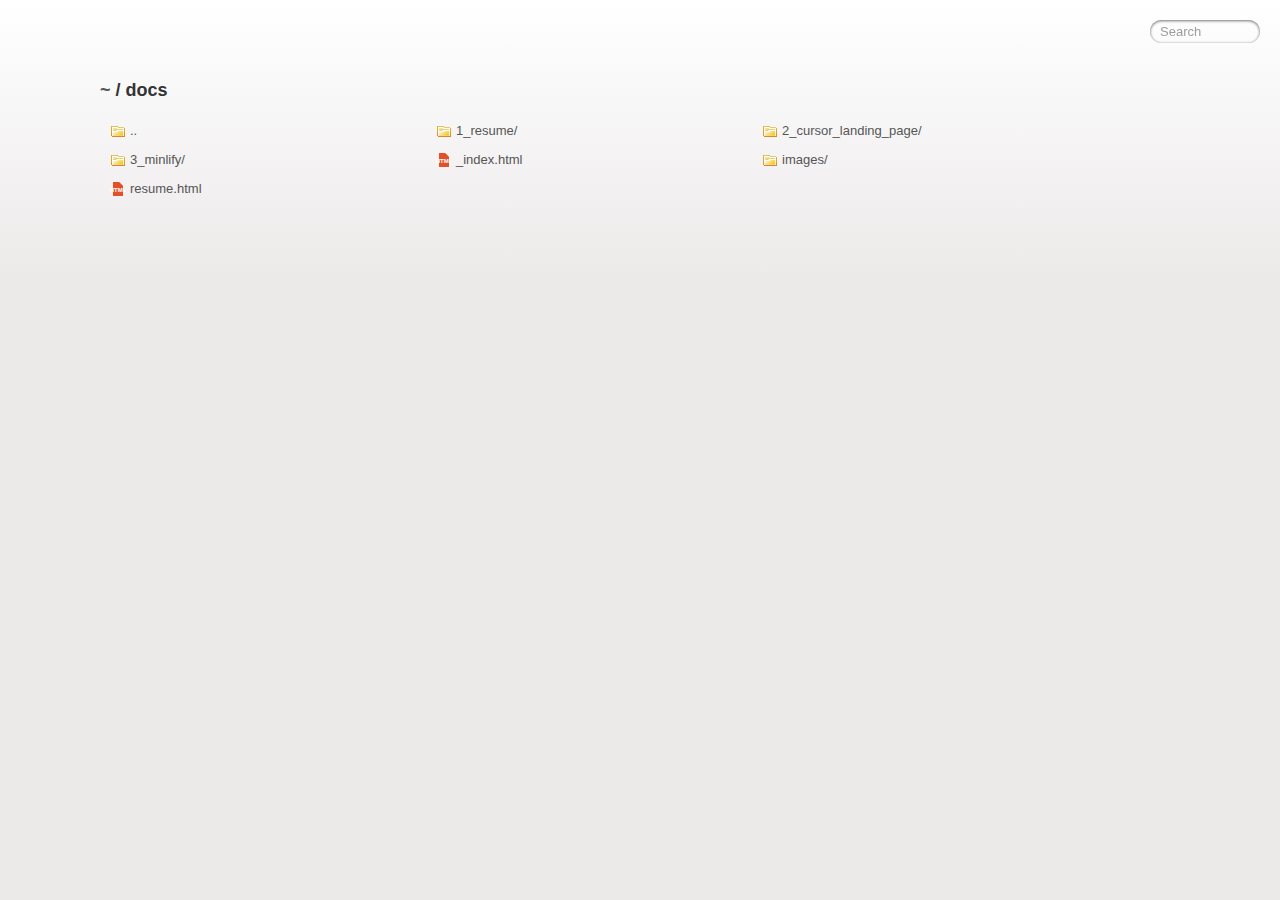
<file: docs/index.html>
<!DOCTYPE html>
<html><head>
    <meta charset="utf-8"> 
    <meta name="viewport" content="width=device-width, initial-scale=1.0, maximum-scale=1.0, user-scalable=no">
    <title>listing directory docs</title>
    <style>* {
  margin: 0;
  padding: 0;
  outline: 0;
}

body {
  padding: 80px 100px;
  font: 13px "Helvetica Neue", "Lucida Grande", "Arial";
  background: #ECE9E9 -webkit-gradient(linear, 0% 0%, 0% 100%, from(#fff), to(#ECE9E9));
  background: #ECE9E9 -moz-linear-gradient(top, #fff, #ECE9E9);
  background-repeat: no-repeat;
  color: #555;
  -webkit-font-smoothing: antialiased;
}
h1, h2, h3 {
  font-size: 22px;
  color: #343434;
}
h1 em, h2 em {
  padding: 0 5px;
  font-weight: normal;
}
h1 {
  font-size: 60px;
}
h2 {
  margin-top: 10px;
}
h3 {
  margin: 5px 0 10px 0;
  padding-bottom: 5px;
  border-bottom: 1px solid #eee;
  font-size: 18px;
}
ul li {
  list-style: none;
}
ul li:hover {
  cursor: pointer;
  color: #2e2e2e;
}
ul li .path {
  padding-left: 5px;
  font-weight: bold;
}
ul li .line {
  padding-right: 5px;
  font-style: italic;
}
ul li:first-child .path {
  padding-left: 0;
}
p {
  line-height: 1.5;
}
a {
  color: #555;
  text-decoration: none;
}
a:hover {
  color: #303030;
}
#stacktrace {
  margin-top: 15px;
}
.directory h1 {
  margin-bottom: 15px;
  font-size: 18px;
}
ul#files {
  width: 100%;
  height: 100%;
  overflow: hidden;
}
ul#files li {
  float: left;
  width: 30%;
  line-height: 25px;
  margin: 1px;
}
ul#files li a {
  display: block;
  height: 25px;
  border: 1px solid transparent;
  -webkit-border-radius: 5px;
  -moz-border-radius: 5px;
  border-radius: 5px;
  overflow: hidden;
  white-space: nowrap;
}
ul#files li a:focus,
ul#files li a:hover {
  background: rgba(255,255,255,0.65);
  border: 1px solid #ececec;
}
ul#files li a.highlight {
  -webkit-transition: background .4s ease-in-out;
  background: #ffff4f;
  border-color: #E9DC51;
}
#search {
  display: block;
  position: fixed;
  top: 20px;
  right: 20px;
  width: 90px;
  -webkit-transition: width ease 0.2s, opacity ease 0.4s;
  -moz-transition: width ease 0.2s, opacity ease 0.4s;
  -webkit-border-radius: 32px;
  -moz-border-radius: 32px;
  -webkit-box-shadow: inset 0px 0px 3px rgba(0, 0, 0, 0.25), inset 0px 1px 3px rgba(0, 0, 0, 0.7), 0px 1px 0px rgba(255, 255, 255, 0.03);
  -moz-box-shadow: inset 0px 0px 3px rgba(0, 0, 0, 0.25), inset 0px 1px 3px rgba(0, 0, 0, 0.7), 0px 1px 0px rgba(255, 255, 255, 0.03);
  -webkit-font-smoothing: antialiased;
  text-align: left;
  font: 13px "Helvetica Neue", Arial, sans-serif;
  padding: 4px 10px;
  border: none;
  background: transparent;
  margin-bottom: 0;
  outline: none;
  opacity: 0.7;
  color: #888;
}
#search:focus {
  width: 120px;
  opacity: 1.0; 
}

#files span {
  display: inline-block;
  overflow: hidden;
  text-overflow: ellipsis;
  text-indent: 10px;
}
#files .name {
  background-repeat: no-repeat;
}
#files .icon .name {
  text-indent: 28px;
}

.view-tiles .name {
  width: 100%;
  background-position: 8px 5px;
}
.view-tiles .size,
.view-tiles .date {
  display: none;
}

ul#files.view-details li {
  float: none;
  display: block;
  width: 90%;
}
ul#files.view-details li.header {
  height: 25px;
  background: #000;
  color: #fff;
  font-weight: bold;
}
.view-details .header {
  border-radius: 5px;
}
.view-details .name {
  width: 60%;
  background-position: 8px 5px;
}
.view-details .size {
  width: 10%;
}
.view-details .date {
  width: 30%;
}
.view-details .size,
.view-details .date {
  text-align: right;
  direction: rtl;
}

@media (max-width: 768px) {
  body {
    font-size: 13px;
    line-height: 16px;
    padding: 0;
  }
  #search {
    position: static;
    width: 100%;
    font-size: 2em;
    line-height: 1.8em;
    text-indent: 10px;
    border: 0;
    border-radius: 0;
    padding: 10px 0;
    margin: 0;
  }
  .directory h1 {
    font-size: 2em;
    line-height: 1.5em;
    color: #fff;
    background: #000;
    padding: 15px 10px;
    margin: 0;
  }
  ul#files {
    border-top: 1px solid #cacaca;
  }
  ul#files li {
    float: none;
    width: auto !important;
    display: block;
    border-bottom: 1px solid #cacaca;
    font-size: 2em;
    line-height: 1.2em;
    text-indent: 0;
    margin: 0;
  }
  ul#files li:nth-child(odd) {
    background: #e0e0e0;
  }
  ul#files li a {
    height: auto;
    border: 0;
    border-radius: 0;
    padding: 15px 10px;
  }
  ul#files li a:focus,
  ul#files li a:hover {
    border: 0;
  }
  #files .header,
  #files .size,
  #files .date {
    display: none !important;
  }
  #files .name {
    float: none;
    display: inline-block;
    width: 100%;
    text-indent: 0;
    background-position: 0 50%;
  }
  #files .icon .name {
    text-indent: 41px;
  }
}
#files .icon-directory .name {
  background-image: url([data-uri]);
}
#files .icon-py .name {
  background-image: url([data-uri]);
}
#files .icon-text .name {
  background-image: url([data-uri]);
}
#files .icon-html .name {
  background-image: url([data-uri]);
}
#files .icon-css .name {
  background-image: url([data-uri]);
}
#files .icon-js .name {
  background-image: url([data-uri]);
}
#files .icon-ts .name {
  background-image: url([data-uri]);
}
#files .icon-jsx .name {
  background-image: url([data-uri]);
}
#files .icon-tsx .name {
  background-image: url([data-uri]);
}
</style>
    <script>function $(id){
  var el = 'string' == typeof id
    ? document.getElementById(id)
    : id;
  el.on = function(event, fn){
    if ('content loaded' == event) {
      event = window.attachEvent ? "load" : "DOMContentLoaded";
    }
    el.addEventListener
      ? el.addEventListener(event, fn, false)
      : el.attachEvent("on" + event, fn);
  };
  el.all = function(selector){
    return $(el.querySelectorAll(selector));
  };
  el.each = function(fn){
    for (var i = 0, len = el.length; i < len; ++i) {
      fn($(el[i]), i);
    }
  };
  el.getClasses = function(){
    return this.getAttribute('class').split(/\s+/);
  };
  el.addClass = function(name){
    var classes = this.getAttribute('class');
    el.setAttribute('class', classes
      ? classes + ' ' + name
      : name);
  };
  el.removeClass = function(name){
    var classes = this.getClasses().filter(function(curr){
      return curr != name;
    });
    this.setAttribute('class', classes.join(' '));
  };
  return el;
}
function search() {
  var str = $('search').value.toLowerCase();
  var links = $('files').all('a');
  links.each(function(link){
    var text = link.textContent.toLowerCase();
    if ('..' == text) return;
    if (str.length && ~text.indexOf(str)) {
      link.addClass('highlight');
    } else {
      link.removeClass('highlight');
    }
  });
}
$(window).on('content loaded', function(){
  $('search').on('keyup', search);
});console.log('hello world');</script>
  </head>
  <body class="directory">
    <input id="search" type="text" placeholder="Search" autocomplete="off">
    <div id="wrapper">
      <h1><a href="/">~</a> / docs </h1>
      <ul id="files" class="view-tiles"><li><a href="../index.html" class="icon icon-directory" title=".."><span class="name">..</span><span class="size"></span><span class="date"></span></a></li>
<li><a href="1_resume/index.html" class="icon icon-directory" title="1_resume"><span class="name">1_resume/</span><span class="size"></span><span class="date">02/04/2026 11:11:14 PM</span></a></li>
<li><a href="2_cursor_landing_page/index.html" class="icon icon-directory" title="2_cursor_landing_page"><span class="name">2_cursor_landing_page/</span><span class="size"></span><span class="date">02/04/2026 11:57:15 PM</span></a></li>
<li><a href="3_minlify/index.html" class="icon icon-directory" title="3_minlify"><span class="name">3_minlify/</span><span class="size"></span><span class="date">02/07/2026 12:59:38 AM</span></a></li>
<li><a href="_index.html" class="icon icon icon-html" title="_index.html"><span class="name">_index.html</span><span class="size">3KB</span><span class="date">02/04/2026 11:04:47 PM</span></a></li>
<li><a href="images/index.html" class="icon icon-directory" title="images"><span class="name">images/</span><span class="size"></span><span class="date">02/04/2026 11:11:14 PM</span></a></li>
<li><a href="resume.html" class="icon icon icon-html" title="resume.html"><span class="name">resume.html</span><span class="size">3KB</span><span class="date">01/27/2026 02:39:58 PM</span></a></li></ul>
    </div>
  </body></html>
</file>
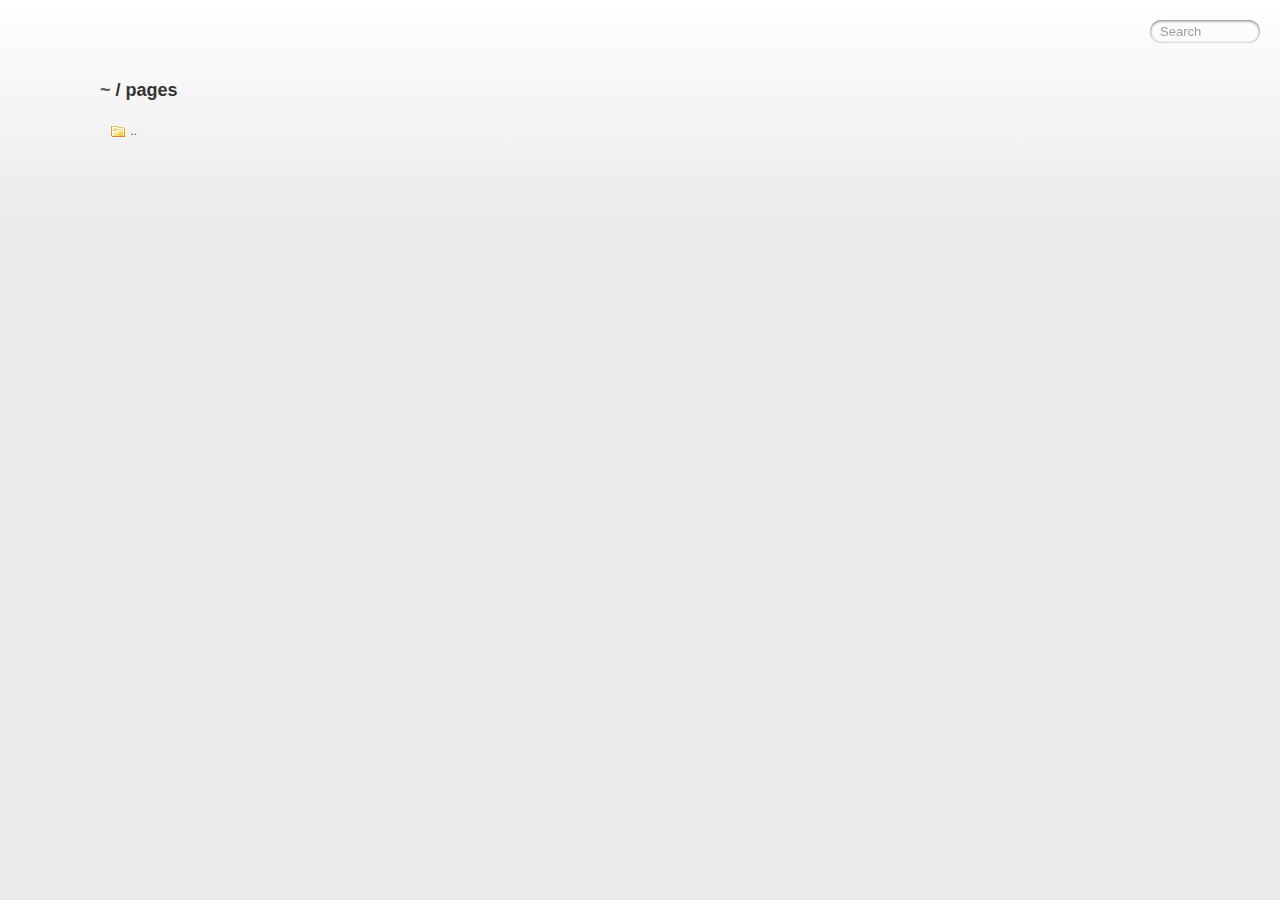
<file: pages/index.html>
<!DOCTYPE html>
<html><head>
    <meta charset="utf-8"> 
    <meta name="viewport" content="width=device-width, initial-scale=1.0, maximum-scale=1.0, user-scalable=no">
    <title>listing directory pages</title>
    <style>* {
  margin: 0;
  padding: 0;
  outline: 0;
}

body {
  padding: 80px 100px;
  font: 13px "Helvetica Neue", "Lucida Grande", "Arial";
  background: #ECE9E9 -webkit-gradient(linear, 0% 0%, 0% 100%, from(#fff), to(#ECE9E9));
  background: #ECE9E9 -moz-linear-gradient(top, #fff, #ECE9E9);
  background-repeat: no-repeat;
  color: #555;
  -webkit-font-smoothing: antialiased;
}
h1, h2, h3 {
  font-size: 22px;
  color: #343434;
}
h1 em, h2 em {
  padding: 0 5px;
  font-weight: normal;
}
h1 {
  font-size: 60px;
}
h2 {
  margin-top: 10px;
}
h3 {
  margin: 5px 0 10px 0;
  padding-bottom: 5px;
  border-bottom: 1px solid #eee;
  font-size: 18px;
}
ul li {
  list-style: none;
}
ul li:hover {
  cursor: pointer;
  color: #2e2e2e;
}
ul li .path {
  padding-left: 5px;
  font-weight: bold;
}
ul li .line {
  padding-right: 5px;
  font-style: italic;
}
ul li:first-child .path {
  padding-left: 0;
}
p {
  line-height: 1.5;
}
a {
  color: #555;
  text-decoration: none;
}
a:hover {
  color: #303030;
}
#stacktrace {
  margin-top: 15px;
}
.directory h1 {
  margin-bottom: 15px;
  font-size: 18px;
}
ul#files {
  width: 100%;
  height: 100%;
  overflow: hidden;
}
ul#files li {
  float: left;
  width: 30%;
  line-height: 25px;
  margin: 1px;
}
ul#files li a {
  display: block;
  height: 25px;
  border: 1px solid transparent;
  -webkit-border-radius: 5px;
  -moz-border-radius: 5px;
  border-radius: 5px;
  overflow: hidden;
  white-space: nowrap;
}
ul#files li a:focus,
ul#files li a:hover {
  background: rgba(255,255,255,0.65);
  border: 1px solid #ececec;
}
ul#files li a.highlight {
  -webkit-transition: background .4s ease-in-out;
  background: #ffff4f;
  border-color: #E9DC51;
}
#search {
  display: block;
  position: fixed;
  top: 20px;
  right: 20px;
  width: 90px;
  -webkit-transition: width ease 0.2s, opacity ease 0.4s;
  -moz-transition: width ease 0.2s, opacity ease 0.4s;
  -webkit-border-radius: 32px;
  -moz-border-radius: 32px;
  -webkit-box-shadow: inset 0px 0px 3px rgba(0, 0, 0, 0.25), inset 0px 1px 3px rgba(0, 0, 0, 0.7), 0px 1px 0px rgba(255, 255, 255, 0.03);
  -moz-box-shadow: inset 0px 0px 3px rgba(0, 0, 0, 0.25), inset 0px 1px 3px rgba(0, 0, 0, 0.7), 0px 1px 0px rgba(255, 255, 255, 0.03);
  -webkit-font-smoothing: antialiased;
  text-align: left;
  font: 13px "Helvetica Neue", Arial, sans-serif;
  padding: 4px 10px;
  border: none;
  background: transparent;
  margin-bottom: 0;
  outline: none;
  opacity: 0.7;
  color: #888;
}
#search:focus {
  width: 120px;
  opacity: 1.0; 
}

#files span {
  display: inline-block;
  overflow: hidden;
  text-overflow: ellipsis;
  text-indent: 10px;
}
#files .name {
  background-repeat: no-repeat;
}
#files .icon .name {
  text-indent: 28px;
}

.view-tiles .name {
  width: 100%;
  background-position: 8px 5px;
}
.view-tiles .size,
.view-tiles .date {
  display: none;
}

ul#files.view-details li {
  float: none;
  display: block;
  width: 90%;
}
ul#files.view-details li.header {
  height: 25px;
  background: #000;
  color: #fff;
  font-weight: bold;
}
.view-details .header {
  border-radius: 5px;
}
.view-details .name {
  width: 60%;
  background-position: 8px 5px;
}
.view-details .size {
  width: 10%;
}
.view-details .date {
  width: 30%;
}
.view-details .size,
.view-details .date {
  text-align: right;
  direction: rtl;
}

@media (max-width: 768px) {
  body {
    font-size: 13px;
    line-height: 16px;
    padding: 0;
  }
  #search {
    position: static;
    width: 100%;
    font-size: 2em;
    line-height: 1.8em;
    text-indent: 10px;
    border: 0;
    border-radius: 0;
    padding: 10px 0;
    margin: 0;
  }
  .directory h1 {
    font-size: 2em;
    line-height: 1.5em;
    color: #fff;
    background: #000;
    padding: 15px 10px;
    margin: 0;
  }
  ul#files {
    border-top: 1px solid #cacaca;
  }
  ul#files li {
    float: none;
    width: auto !important;
    display: block;
    border-bottom: 1px solid #cacaca;
    font-size: 2em;
    line-height: 1.2em;
    text-indent: 0;
    margin: 0;
  }
  ul#files li:nth-child(odd) {
    background: #e0e0e0;
  }
  ul#files li a {
    height: auto;
    border: 0;
    border-radius: 0;
    padding: 15px 10px;
  }
  ul#files li a:focus,
  ul#files li a:hover {
    border: 0;
  }
  #files .header,
  #files .size,
  #files .date {
    display: none !important;
  }
  #files .name {
    float: none;
    display: inline-block;
    width: 100%;
    text-indent: 0;
    background-position: 0 50%;
  }
  #files .icon .name {
    text-indent: 41px;
  }
}
#files .icon-directory .name {
  background-image: url([data-uri]);
}
#files .icon-py .name {
  background-image: url([data-uri]);
}
#files .icon-text .name {
  background-image: url([data-uri]);
}</style>
    <script>function $(id){
  var el = 'string' == typeof id
    ? document.getElementById(id)
    : id;
  el.on = function(event, fn){
    if ('content loaded' == event) {
      event = window.attachEvent ? "load" : "DOMContentLoaded";
    }
    el.addEventListener
      ? el.addEventListener(event, fn, false)
      : el.attachEvent("on" + event, fn);
  };
  el.all = function(selector){
    return $(el.querySelectorAll(selector));
  };
  el.each = function(fn){
    for (var i = 0, len = el.length; i < len; ++i) {
      fn($(el[i]), i);
    }
  };
  el.getClasses = function(){
    return this.getAttribute('class').split(/\s+/);
  };
  el.addClass = function(name){
    var classes = this.getAttribute('class');
    el.setAttribute('class', classes
      ? classes + ' ' + name
      : name);
  };
  el.removeClass = function(name){
    var classes = this.getClasses().filter(function(curr){
      return curr != name;
    });
    this.setAttribute('class', classes.join(' '));
  };
  return el;
}
function search() {
  var str = $('search').value.toLowerCase();
  var links = $('files').all('a');
  links.each(function(link){
    var text = link.textContent.toLowerCase();
    if ('..' == text) return;
    if (str.length && ~text.indexOf(str)) {
      link.addClass('highlight');
    } else {
      link.removeClass('highlight');
    }
  });
}
$(window).on('content loaded', function(){
  $('search').on('keyup', search);
});</script>
  </head>
  <body class="directory">
    <input id="search" type="text" placeholder="Search" autocomplete="off">
    <div id="wrapper">
      <h1><a href="/">~</a> / pages </h1>
      <ul id="files" class="view-tiles"><li><a href="../index.html" class="icon icon-directory" title=".."><span class="name">..</span><span class="size"></span><span class="date"></span></a></li></ul>
    </div>
  </body></html>
</file>
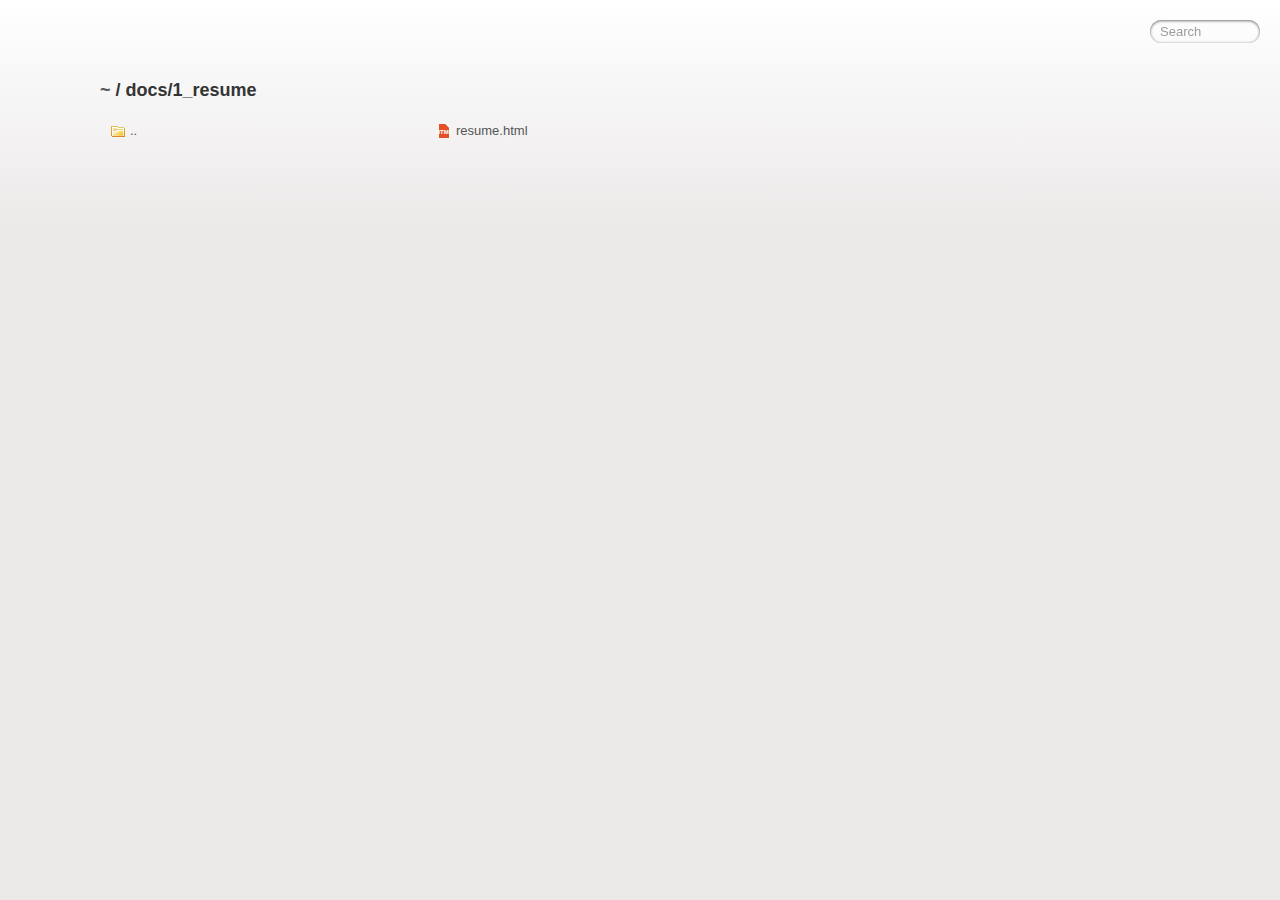
<file: docs/1_resume/index.html>
<!DOCTYPE html>
<html><head>
    <meta charset="utf-8"> 
    <meta name="viewport" content="width=device-width, initial-scale=1.0, maximum-scale=1.0, user-scalable=no">
    <title>listing directory docs/1_resume</title>
    <style>* {
  margin: 0;
  padding: 0;
  outline: 0;
}

body {
  padding: 80px 100px;
  font: 13px "Helvetica Neue", "Lucida Grande", "Arial";
  background: #ECE9E9 -webkit-gradient(linear, 0% 0%, 0% 100%, from(#fff), to(#ECE9E9));
  background: #ECE9E9 -moz-linear-gradient(top, #fff, #ECE9E9);
  background-repeat: no-repeat;
  color: #555;
  -webkit-font-smoothing: antialiased;
}
h1, h2, h3 {
  font-size: 22px;
  color: #343434;
}
h1 em, h2 em {
  padding: 0 5px;
  font-weight: normal;
}
h1 {
  font-size: 60px;
}
h2 {
  margin-top: 10px;
}
h3 {
  margin: 5px 0 10px 0;
  padding-bottom: 5px;
  border-bottom: 1px solid #eee;
  font-size: 18px;
}
ul li {
  list-style: none;
}
ul li:hover {
  cursor: pointer;
  color: #2e2e2e;
}
ul li .path {
  padding-left: 5px;
  font-weight: bold;
}
ul li .line {
  padding-right: 5px;
  font-style: italic;
}
ul li:first-child .path {
  padding-left: 0;
}
p {
  line-height: 1.5;
}
a {
  color: #555;
  text-decoration: none;
}
a:hover {
  color: #303030;
}
#stacktrace {
  margin-top: 15px;
}
.directory h1 {
  margin-bottom: 15px;
  font-size: 18px;
}
ul#files {
  width: 100%;
  height: 100%;
  overflow: hidden;
}
ul#files li {
  float: left;
  width: 30%;
  line-height: 25px;
  margin: 1px;
}
ul#files li a {
  display: block;
  height: 25px;
  border: 1px solid transparent;
  -webkit-border-radius: 5px;
  -moz-border-radius: 5px;
  border-radius: 5px;
  overflow: hidden;
  white-space: nowrap;
}
ul#files li a:focus,
ul#files li a:hover {
  background: rgba(255,255,255,0.65);
  border: 1px solid #ececec;
}
ul#files li a.highlight {
  -webkit-transition: background .4s ease-in-out;
  background: #ffff4f;
  border-color: #E9DC51;
}
#search {
  display: block;
  position: fixed;
  top: 20px;
  right: 20px;
  width: 90px;
  -webkit-transition: width ease 0.2s, opacity ease 0.4s;
  -moz-transition: width ease 0.2s, opacity ease 0.4s;
  -webkit-border-radius: 32px;
  -moz-border-radius: 32px;
  -webkit-box-shadow: inset 0px 0px 3px rgba(0, 0, 0, 0.25), inset 0px 1px 3px rgba(0, 0, 0, 0.7), 0px 1px 0px rgba(255, 255, 255, 0.03);
  -moz-box-shadow: inset 0px 0px 3px rgba(0, 0, 0, 0.25), inset 0px 1px 3px rgba(0, 0, 0, 0.7), 0px 1px 0px rgba(255, 255, 255, 0.03);
  -webkit-font-smoothing: antialiased;
  text-align: left;
  font: 13px "Helvetica Neue", Arial, sans-serif;
  padding: 4px 10px;
  border: none;
  background: transparent;
  margin-bottom: 0;
  outline: none;
  opacity: 0.7;
  color: #888;
}
#search:focus {
  width: 120px;
  opacity: 1.0; 
}

#files span {
  display: inline-block;
  overflow: hidden;
  text-overflow: ellipsis;
  text-indent: 10px;
}
#files .name {
  background-repeat: no-repeat;
}
#files .icon .name {
  text-indent: 28px;
}

.view-tiles .name {
  width: 100%;
  background-position: 8px 5px;
}
.view-tiles .size,
.view-tiles .date {
  display: none;
}

ul#files.view-details li {
  float: none;
  display: block;
  width: 90%;
}
ul#files.view-details li.header {
  height: 25px;
  background: #000;
  color: #fff;
  font-weight: bold;
}
.view-details .header {
  border-radius: 5px;
}
.view-details .name {
  width: 60%;
  background-position: 8px 5px;
}
.view-details .size {
  width: 10%;
}
.view-details .date {
  width: 30%;
}
.view-details .size,
.view-details .date {
  text-align: right;
  direction: rtl;
}

@media (max-width: 768px) {
  body {
    font-size: 13px;
    line-height: 16px;
    padding: 0;
  }
  #search {
    position: static;
    width: 100%;
    font-size: 2em;
    line-height: 1.8em;
    text-indent: 10px;
    border: 0;
    border-radius: 0;
    padding: 10px 0;
    margin: 0;
  }
  .directory h1 {
    font-size: 2em;
    line-height: 1.5em;
    color: #fff;
    background: #000;
    padding: 15px 10px;
    margin: 0;
  }
  ul#files {
    border-top: 1px solid #cacaca;
  }
  ul#files li {
    float: none;
    width: auto !important;
    display: block;
    border-bottom: 1px solid #cacaca;
    font-size: 2em;
    line-height: 1.2em;
    text-indent: 0;
    margin: 0;
  }
  ul#files li:nth-child(odd) {
    background: #e0e0e0;
  }
  ul#files li a {
    height: auto;
    border: 0;
    border-radius: 0;
    padding: 15px 10px;
  }
  ul#files li a:focus,
  ul#files li a:hover {
    border: 0;
  }
  #files .header,
  #files .size,
  #files .date {
    display: none !important;
  }
  #files .name {
    float: none;
    display: inline-block;
    width: 100%;
    text-indent: 0;
    background-position: 0 50%;
  }
  #files .icon .name {
    text-indent: 41px;
  }
}
#files .icon-directory .name {
  background-image: url([data-uri]);
}
#files .icon-py .name {
  background-image: url([data-uri]);
}
#files .icon-text .name {
  background-image: url([data-uri]);
}
#files .icon-html .name {
  background-image: url([data-uri]);
}
#files .icon-css .name {
  background-image: url([data-uri]);
}
#files .icon-js .name {
  background-image: url([data-uri]);
}
#files .icon-ts .name {
  background-image: url([data-uri]);
}
#files .icon-jsx .name {
  background-image: url([data-uri]);
}
#files .icon-tsx .name {
  background-image: url([data-uri]);
}
</style>
    <script>function $(id){
  var el = 'string' == typeof id
    ? document.getElementById(id)
    : id;
  el.on = function(event, fn){
    if ('content loaded' == event) {
      event = window.attachEvent ? "load" : "DOMContentLoaded";
    }
    el.addEventListener
      ? el.addEventListener(event, fn, false)
      : el.attachEvent("on" + event, fn);
  };
  el.all = function(selector){
    return $(el.querySelectorAll(selector));
  };
  el.each = function(fn){
    for (var i = 0, len = el.length; i < len; ++i) {
      fn($(el[i]), i);
    }
  };
  el.getClasses = function(){
    return this.getAttribute('class').split(/\s+/);
  };
  el.addClass = function(name){
    var classes = this.getAttribute('class');
    el.setAttribute('class', classes
      ? classes + ' ' + name
      : name);
  };
  el.removeClass = function(name){
    var classes = this.getClasses().filter(function(curr){
      return curr != name;
    });
    this.setAttribute('class', classes.join(' '));
  };
  return el;
}
function search() {
  var str = $('search').value.toLowerCase();
  var links = $('files').all('a');
  links.each(function(link){
    var text = link.textContent.toLowerCase();
    if ('..' == text) return;
    if (str.length && ~text.indexOf(str)) {
      link.addClass('highlight');
    } else {
      link.removeClass('highlight');
    }
  });
}
$(window).on('content loaded', function(){
  $('search').on('keyup', search);
});</script>
  </head>
  <body class="directory">
    <input id="search" type="text" placeholder="Search" autocomplete="off">
    <div id="wrapper">
      <h1><a href="/">~</a> / docs/1_resume </h1>
      <ul id="files" class="view-tiles"><li><a href="../index.html" class="icon icon-directory" title=".."><span class="name">..</span><span class="size"></span><span class="date"></span></a></li>
<li><a href="resume.html" class="icon icon icon-html" title="resume.html"><span class="name">resume.html</span><span class="size">3KB</span><span class="date">01/27/2026 02:39:58 PM</span></a></li></ul>
    </div>
  </body></html>
</file>
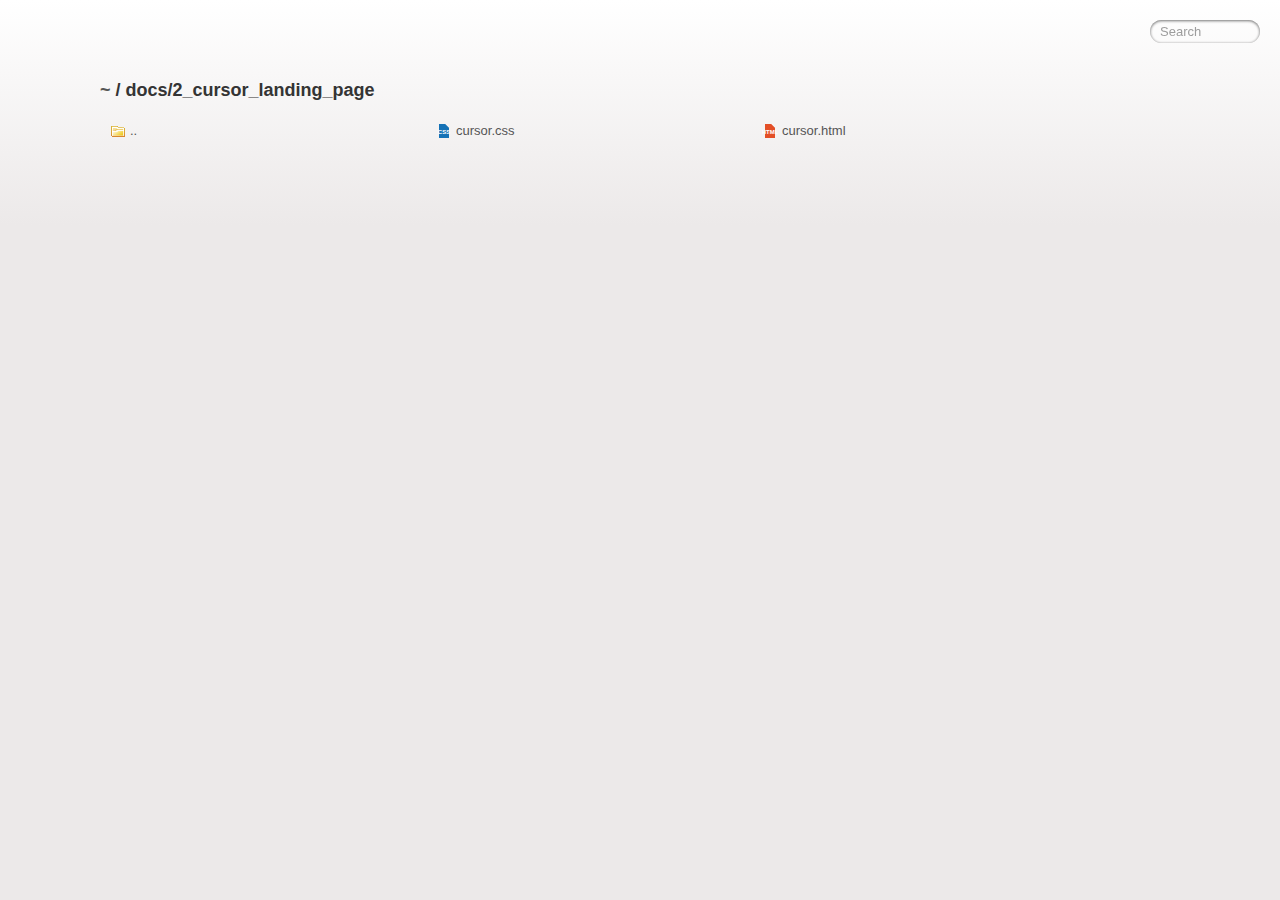
<file: docs/2_cursor_landing_page/index.html>
<!DOCTYPE html>
<html><head>
    <meta charset="utf-8"> 
    <meta name="viewport" content="width=device-width, initial-scale=1.0, maximum-scale=1.0, user-scalable=no">
    <title>listing directory docs/2_cursor_landing_page</title>
    <style>* {
  margin: 0;
  padding: 0;
  outline: 0;
}

body {
  padding: 80px 100px;
  font: 13px "Helvetica Neue", "Lucida Grande", "Arial";
  background: #ECE9E9 -webkit-gradient(linear, 0% 0%, 0% 100%, from(#fff), to(#ECE9E9));
  background: #ECE9E9 -moz-linear-gradient(top, #fff, #ECE9E9);
  background-repeat: no-repeat;
  color: #555;
  -webkit-font-smoothing: antialiased;
}
h1, h2, h3 {
  font-size: 22px;
  color: #343434;
}
h1 em, h2 em {
  padding: 0 5px;
  font-weight: normal;
}
h1 {
  font-size: 60px;
}
h2 {
  margin-top: 10px;
}
h3 {
  margin: 5px 0 10px 0;
  padding-bottom: 5px;
  border-bottom: 1px solid #eee;
  font-size: 18px;
}
ul li {
  list-style: none;
}
ul li:hover {
  cursor: pointer;
  color: #2e2e2e;
}
ul li .path {
  padding-left: 5px;
  font-weight: bold;
}
ul li .line {
  padding-right: 5px;
  font-style: italic;
}
ul li:first-child .path {
  padding-left: 0;
}
p {
  line-height: 1.5;
}
a {
  color: #555;
  text-decoration: none;
}
a:hover {
  color: #303030;
}
#stacktrace {
  margin-top: 15px;
}
.directory h1 {
  margin-bottom: 15px;
  font-size: 18px;
}
ul#files {
  width: 100%;
  height: 100%;
  overflow: hidden;
}
ul#files li {
  float: left;
  width: 30%;
  line-height: 25px;
  margin: 1px;
}
ul#files li a {
  display: block;
  height: 25px;
  border: 1px solid transparent;
  -webkit-border-radius: 5px;
  -moz-border-radius: 5px;
  border-radius: 5px;
  overflow: hidden;
  white-space: nowrap;
}
ul#files li a:focus,
ul#files li a:hover {
  background: rgba(255,255,255,0.65);
  border: 1px solid #ececec;
}
ul#files li a.highlight {
  -webkit-transition: background .4s ease-in-out;
  background: #ffff4f;
  border-color: #E9DC51;
}
#search {
  display: block;
  position: fixed;
  top: 20px;
  right: 20px;
  width: 90px;
  -webkit-transition: width ease 0.2s, opacity ease 0.4s;
  -moz-transition: width ease 0.2s, opacity ease 0.4s;
  -webkit-border-radius: 32px;
  -moz-border-radius: 32px;
  -webkit-box-shadow: inset 0px 0px 3px rgba(0, 0, 0, 0.25), inset 0px 1px 3px rgba(0, 0, 0, 0.7), 0px 1px 0px rgba(255, 255, 255, 0.03);
  -moz-box-shadow: inset 0px 0px 3px rgba(0, 0, 0, 0.25), inset 0px 1px 3px rgba(0, 0, 0, 0.7), 0px 1px 0px rgba(255, 255, 255, 0.03);
  -webkit-font-smoothing: antialiased;
  text-align: left;
  font: 13px "Helvetica Neue", Arial, sans-serif;
  padding: 4px 10px;
  border: none;
  background: transparent;
  margin-bottom: 0;
  outline: none;
  opacity: 0.7;
  color: #888;
}
#search:focus {
  width: 120px;
  opacity: 1.0; 
}

#files span {
  display: inline-block;
  overflow: hidden;
  text-overflow: ellipsis;
  text-indent: 10px;
}
#files .name {
  background-repeat: no-repeat;
}
#files .icon .name {
  text-indent: 28px;
}

.view-tiles .name {
  width: 100%;
  background-position: 8px 5px;
}
.view-tiles .size,
.view-tiles .date {
  display: none;
}

ul#files.view-details li {
  float: none;
  display: block;
  width: 90%;
}
ul#files.view-details li.header {
  height: 25px;
  background: #000;
  color: #fff;
  font-weight: bold;
}
.view-details .header {
  border-radius: 5px;
}
.view-details .name {
  width: 60%;
  background-position: 8px 5px;
}
.view-details .size {
  width: 10%;
}
.view-details .date {
  width: 30%;
}
.view-details .size,
.view-details .date {
  text-align: right;
  direction: rtl;
}

@media (max-width: 768px) {
  body {
    font-size: 13px;
    line-height: 16px;
    padding: 0;
  }
  #search {
    position: static;
    width: 100%;
    font-size: 2em;
    line-height: 1.8em;
    text-indent: 10px;
    border: 0;
    border-radius: 0;
    padding: 10px 0;
    margin: 0;
  }
  .directory h1 {
    font-size: 2em;
    line-height: 1.5em;
    color: #fff;
    background: #000;
    padding: 15px 10px;
    margin: 0;
  }
  ul#files {
    border-top: 1px solid #cacaca;
  }
  ul#files li {
    float: none;
    width: auto !important;
    display: block;
    border-bottom: 1px solid #cacaca;
    font-size: 2em;
    line-height: 1.2em;
    text-indent: 0;
    margin: 0;
  }
  ul#files li:nth-child(odd) {
    background: #e0e0e0;
  }
  ul#files li a {
    height: auto;
    border: 0;
    border-radius: 0;
    padding: 15px 10px;
  }
  ul#files li a:focus,
  ul#files li a:hover {
    border: 0;
  }
  #files .header,
  #files .size,
  #files .date {
    display: none !important;
  }
  #files .name {
    float: none;
    display: inline-block;
    width: 100%;
    text-indent: 0;
    background-position: 0 50%;
  }
  #files .icon .name {
    text-indent: 41px;
  }
}
#files .icon-directory .name {
  background-image: url([data-uri]);
}
#files .icon-py .name {
  background-image: url([data-uri]);
}
#files .icon-text .name {
  background-image: url([data-uri]);
}
#files .icon-html .name {
  background-image: url([data-uri]);
}
#files .icon-css .name {
  background-image: url([data-uri]);
}
#files .icon-js .name {
  background-image: url([data-uri]);
}
#files .icon-ts .name {
  background-image: url([data-uri]);
}
#files .icon-jsx .name {
  background-image: url([data-uri]);
}
#files .icon-tsx .name {
  background-image: url([data-uri]);
}
</style>
    <script>function $(id){
  var el = 'string' == typeof id
    ? document.getElementById(id)
    : id;
  el.on = function(event, fn){
    if ('content loaded' == event) {
      event = window.attachEvent ? "load" : "DOMContentLoaded";
    }
    el.addEventListener
      ? el.addEventListener(event, fn, false)
      : el.attachEvent("on" + event, fn);
  };
  el.all = function(selector){
    return $(el.querySelectorAll(selector));
  };
  el.each = function(fn){
    for (var i = 0, len = el.length; i < len; ++i) {
      fn($(el[i]), i);
    }
  };
  el.getClasses = function(){
    return this.getAttribute('class').split(/\s+/);
  };
  el.addClass = function(name){
    var classes = this.getAttribute('class');
    el.setAttribute('class', classes
      ? classes + ' ' + name
      : name);
  };
  el.removeClass = function(name){
    var classes = this.getClasses().filter(function(curr){
      return curr != name;
    });
    this.setAttribute('class', classes.join(' '));
  };
  return el;
}
function search() {
  var str = $('search').value.toLowerCase();
  var links = $('files').all('a');
  links.each(function(link){
    var text = link.textContent.toLowerCase();
    if ('..' == text) return;
    if (str.length && ~text.indexOf(str)) {
      link.addClass('highlight');
    } else {
      link.removeClass('highlight');
    }
  });
}
$(window).on('content loaded', function(){
  $('search').on('keyup', search);
});</script>
  </head>
  <body class="directory">
    <input id="search" type="text" placeholder="Search" autocomplete="off">
    <div id="wrapper">
      <h1><a href="/">~</a> / docs/2_cursor_landing_page </h1>
      <ul id="files" class="view-tiles"><li><a href="../index.html" class="icon icon-directory" title=".."><span class="name">..</span><span class="size"></span><span class="date"></span></a></li>
<li><a href="cursor.css" class="icon icon icon-css" title="cursor.css"><span class="name">cursor.css</span><span class="size">8KB</span><span class="date">02/04/2026 10:59:21 PM</span></a></li>
<li><a href="cursor.html" class="icon icon icon-html" title="cursor.html"><span class="name">cursor.html</span><span class="size">15KB</span><span class="date">02/04/2026 10:59:15 PM</span></a></li></ul>
    </div>
  </body></html>
</file>
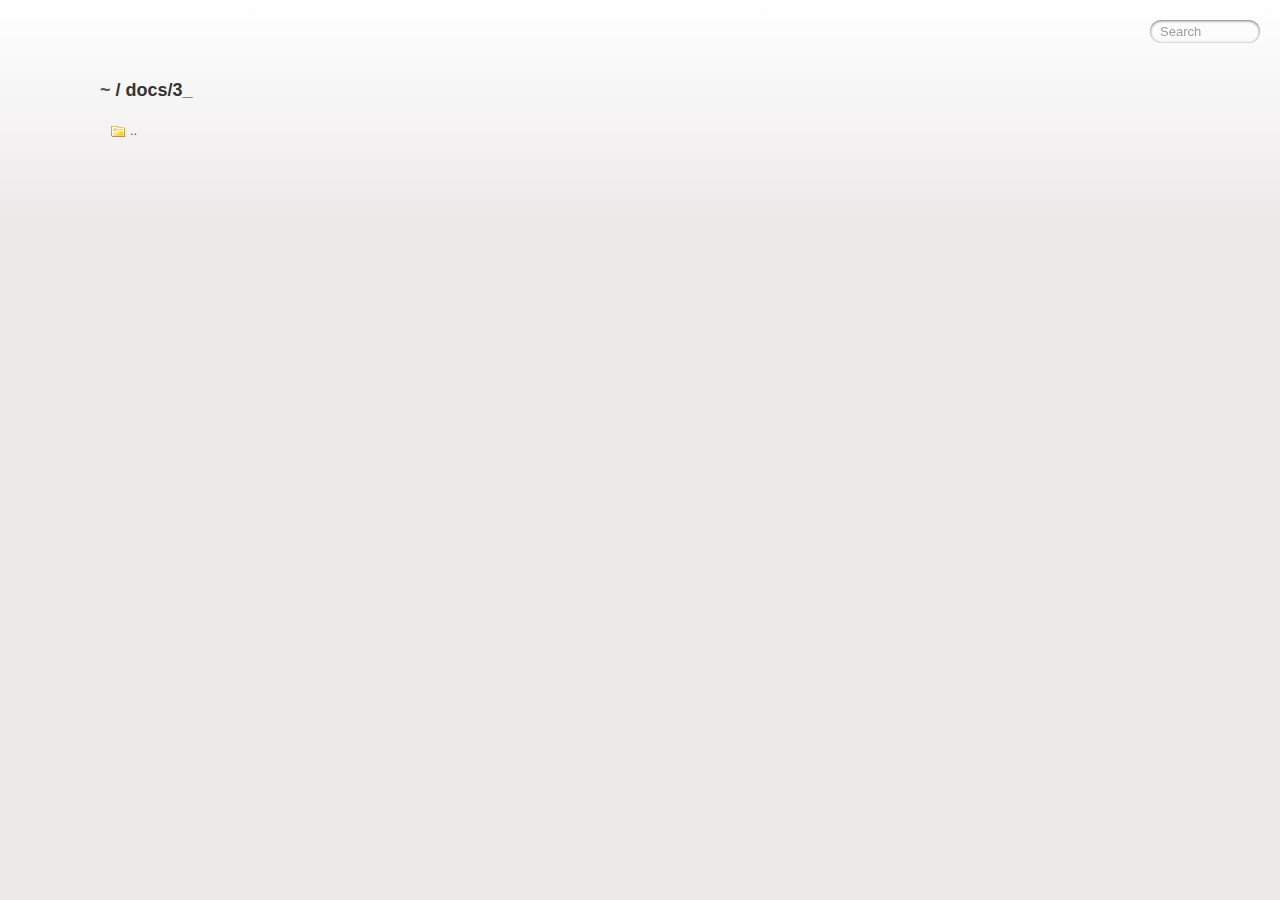
<file: docs/3_/index.html>
<!DOCTYPE html>
<html><head>
    <meta charset="utf-8"> 
    <meta name="viewport" content="width=device-width, initial-scale=1.0, maximum-scale=1.0, user-scalable=no">
    <title>listing directory docs/3_</title>
    <style>* {
  margin: 0;
  padding: 0;
  outline: 0;
}

body {
  padding: 80px 100px;
  font: 13px "Helvetica Neue", "Lucida Grande", "Arial";
  background: #ECE9E9 -webkit-gradient(linear, 0% 0%, 0% 100%, from(#fff), to(#ECE9E9));
  background: #ECE9E9 -moz-linear-gradient(top, #fff, #ECE9E9);
  background-repeat: no-repeat;
  color: #555;
  -webkit-font-smoothing: antialiased;
}
h1, h2, h3 {
  font-size: 22px;
  color: #343434;
}
h1 em, h2 em {
  padding: 0 5px;
  font-weight: normal;
}
h1 {
  font-size: 60px;
}
h2 {
  margin-top: 10px;
}
h3 {
  margin: 5px 0 10px 0;
  padding-bottom: 5px;
  border-bottom: 1px solid #eee;
  font-size: 18px;
}
ul li {
  list-style: none;
}
ul li:hover {
  cursor: pointer;
  color: #2e2e2e;
}
ul li .path {
  padding-left: 5px;
  font-weight: bold;
}
ul li .line {
  padding-right: 5px;
  font-style: italic;
}
ul li:first-child .path {
  padding-left: 0;
}
p {
  line-height: 1.5;
}
a {
  color: #555;
  text-decoration: none;
}
a:hover {
  color: #303030;
}
#stacktrace {
  margin-top: 15px;
}
.directory h1 {
  margin-bottom: 15px;
  font-size: 18px;
}
ul#files {
  width: 100%;
  height: 100%;
  overflow: hidden;
}
ul#files li {
  float: left;
  width: 30%;
  line-height: 25px;
  margin: 1px;
}
ul#files li a {
  display: block;
  height: 25px;
  border: 1px solid transparent;
  -webkit-border-radius: 5px;
  -moz-border-radius: 5px;
  border-radius: 5px;
  overflow: hidden;
  white-space: nowrap;
}
ul#files li a:focus,
ul#files li a:hover {
  background: rgba(255,255,255,0.65);
  border: 1px solid #ececec;
}
ul#files li a.highlight {
  -webkit-transition: background .4s ease-in-out;
  background: #ffff4f;
  border-color: #E9DC51;
}
#search {
  display: block;
  position: fixed;
  top: 20px;
  right: 20px;
  width: 90px;
  -webkit-transition: width ease 0.2s, opacity ease 0.4s;
  -moz-transition: width ease 0.2s, opacity ease 0.4s;
  -webkit-border-radius: 32px;
  -moz-border-radius: 32px;
  -webkit-box-shadow: inset 0px 0px 3px rgba(0, 0, 0, 0.25), inset 0px 1px 3px rgba(0, 0, 0, 0.7), 0px 1px 0px rgba(255, 255, 255, 0.03);
  -moz-box-shadow: inset 0px 0px 3px rgba(0, 0, 0, 0.25), inset 0px 1px 3px rgba(0, 0, 0, 0.7), 0px 1px 0px rgba(255, 255, 255, 0.03);
  -webkit-font-smoothing: antialiased;
  text-align: left;
  font: 13px "Helvetica Neue", Arial, sans-serif;
  padding: 4px 10px;
  border: none;
  background: transparent;
  margin-bottom: 0;
  outline: none;
  opacity: 0.7;
  color: #888;
}
#search:focus {
  width: 120px;
  opacity: 1.0; 
}

#files span {
  display: inline-block;
  overflow: hidden;
  text-overflow: ellipsis;
  text-indent: 10px;
}
#files .name {
  background-repeat: no-repeat;
}
#files .icon .name {
  text-indent: 28px;
}

.view-tiles .name {
  width: 100%;
  background-position: 8px 5px;
}
.view-tiles .size,
.view-tiles .date {
  display: none;
}

ul#files.view-details li {
  float: none;
  display: block;
  width: 90%;
}
ul#files.view-details li.header {
  height: 25px;
  background: #000;
  color: #fff;
  font-weight: bold;
}
.view-details .header {
  border-radius: 5px;
}
.view-details .name {
  width: 60%;
  background-position: 8px 5px;
}
.view-details .size {
  width: 10%;
}
.view-details .date {
  width: 30%;
}
.view-details .size,
.view-details .date {
  text-align: right;
  direction: rtl;
}

@media (max-width: 768px) {
  body {
    font-size: 13px;
    line-height: 16px;
    padding: 0;
  }
  #search {
    position: static;
    width: 100%;
    font-size: 2em;
    line-height: 1.8em;
    text-indent: 10px;
    border: 0;
    border-radius: 0;
    padding: 10px 0;
    margin: 0;
  }
  .directory h1 {
    font-size: 2em;
    line-height: 1.5em;
    color: #fff;
    background: #000;
    padding: 15px 10px;
    margin: 0;
  }
  ul#files {
    border-top: 1px solid #cacaca;
  }
  ul#files li {
    float: none;
    width: auto !important;
    display: block;
    border-bottom: 1px solid #cacaca;
    font-size: 2em;
    line-height: 1.2em;
    text-indent: 0;
    margin: 0;
  }
  ul#files li:nth-child(odd) {
    background: #e0e0e0;
  }
  ul#files li a {
    height: auto;
    border: 0;
    border-radius: 0;
    padding: 15px 10px;
  }
  ul#files li a:focus,
  ul#files li a:hover {
    border: 0;
  }
  #files .header,
  #files .size,
  #files .date {
    display: none !important;
  }
  #files .name {
    float: none;
    display: inline-block;
    width: 100%;
    text-indent: 0;
    background-position: 0 50%;
  }
  #files .icon .name {
    text-indent: 41px;
  }
}
#files .icon-directory .name {
  background-image: url([data-uri]);
}
#files .icon-py .name {
  background-image: url([data-uri]);
}
#files .icon-text .name {
  background-image: url([data-uri]);
}
#files .icon-html .name {
  background-image: url([data-uri]);
}
#files .icon-css .name {
  background-image: url([data-uri]);
}
#files .icon-js .name {
  background-image: url([data-uri]);
}
#files .icon-ts .name {
  background-image: url([data-uri]);
}
#files .icon-jsx .name {
  background-image: url([data-uri]);
}
#files .icon-tsx .name {
  background-image: url([data-uri]);
}
</style>
    <script>function $(id){
  var el = 'string' == typeof id
    ? document.getElementById(id)
    : id;
  el.on = function(event, fn){
    if ('content loaded' == event) {
      event = window.attachEvent ? "load" : "DOMContentLoaded";
    }
    el.addEventListener
      ? el.addEventListener(event, fn, false)
      : el.attachEvent("on" + event, fn);
  };
  el.all = function(selector){
    return $(el.querySelectorAll(selector));
  };
  el.each = function(fn){
    for (var i = 0, len = el.length; i < len; ++i) {
      fn($(el[i]), i);
    }
  };
  el.getClasses = function(){
    return this.getAttribute('class').split(/\s+/);
  };
  el.addClass = function(name){
    var classes = this.getAttribute('class');
    el.setAttribute('class', classes
      ? classes + ' ' + name
      : name);
  };
  el.removeClass = function(name){
    var classes = this.getClasses().filter(function(curr){
      return curr != name;
    });
    this.setAttribute('class', classes.join(' '));
  };
  return el;
}
function search() {
  var str = $('search').value.toLowerCase();
  var links = $('files').all('a');
  links.each(function(link){
    var text = link.textContent.toLowerCase();
    if ('..' == text) return;
    if (str.length && ~text.indexOf(str)) {
      link.addClass('highlight');
    } else {
      link.removeClass('highlight');
    }
  });
}
$(window).on('content loaded', function(){
  $('search').on('keyup', search);
});</script>
  </head>
  <body class="directory">
    <input id="search" type="text" placeholder="Search" autocomplete="off">
    <div id="wrapper">
      <h1><a href="/">~</a> / docs/3_ </h1>
      <ul id="files" class="view-tiles"><li><a href="../index.html" class="icon icon-directory" title=".."><span class="name">..</span><span class="size"></span><span class="date"></span></a></li></ul>
    </div>
  </body></html>
</file>
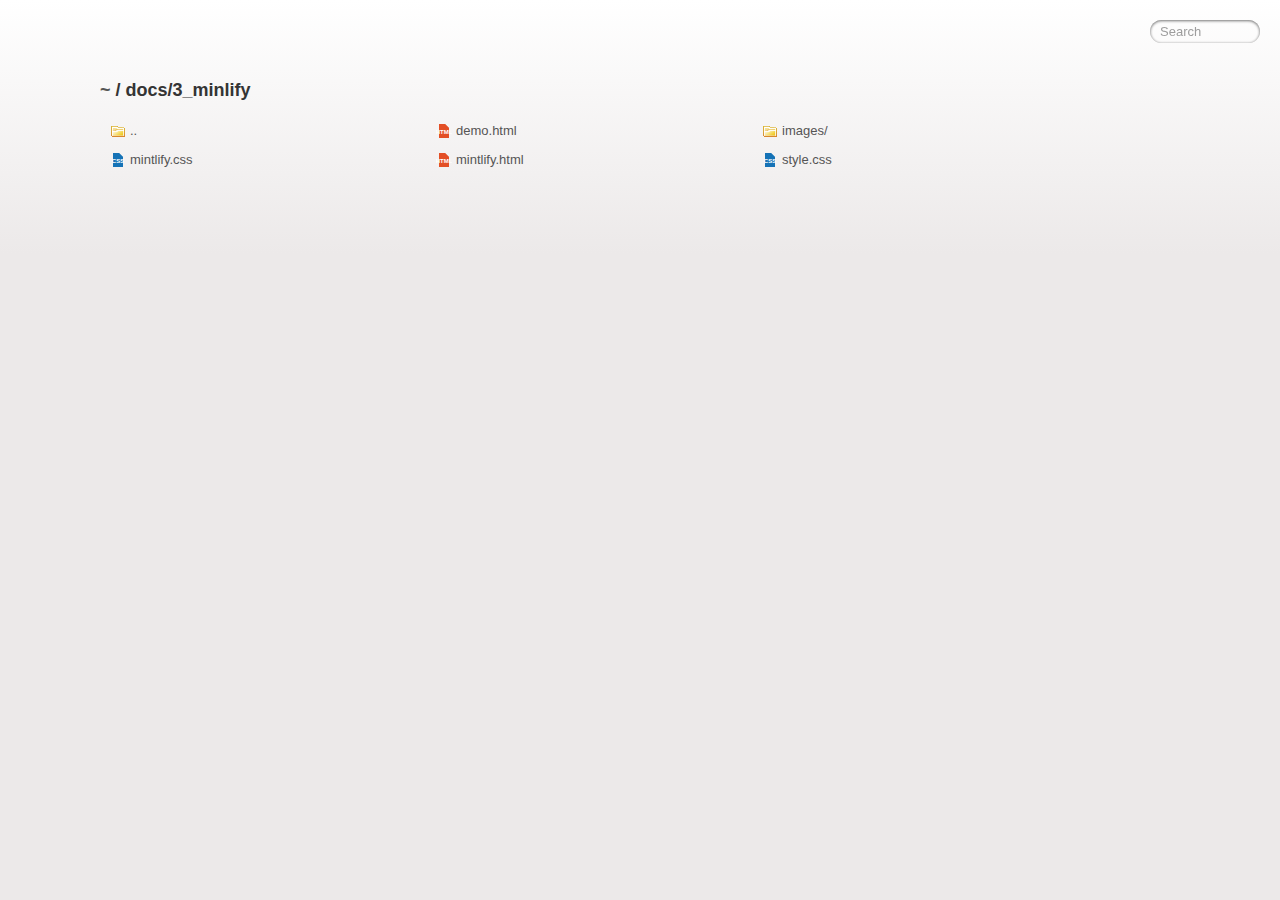
<file: docs/3_minlify/index.html>
<!DOCTYPE html>
<html><head>
    <meta charset="utf-8"> 
    <meta name="viewport" content="width=device-width, initial-scale=1.0, maximum-scale=1.0, user-scalable=no">
    <title>listing directory docs/3_minlify</title>
    <style>* {
  margin: 0;
  padding: 0;
  outline: 0;
}

body {
  padding: 80px 100px;
  font: 13px "Helvetica Neue", "Lucida Grande", "Arial";
  background: #ECE9E9 -webkit-gradient(linear, 0% 0%, 0% 100%, from(#fff), to(#ECE9E9));
  background: #ECE9E9 -moz-linear-gradient(top, #fff, #ECE9E9);
  background-repeat: no-repeat;
  color: #555;
  -webkit-font-smoothing: antialiased;
}
h1, h2, h3 {
  font-size: 22px;
  color: #343434;
}
h1 em, h2 em {
  padding: 0 5px;
  font-weight: normal;
}
h1 {
  font-size: 60px;
}
h2 {
  margin-top: 10px;
}
h3 {
  margin: 5px 0 10px 0;
  padding-bottom: 5px;
  border-bottom: 1px solid #eee;
  font-size: 18px;
}
ul li {
  list-style: none;
}
ul li:hover {
  cursor: pointer;
  color: #2e2e2e;
}
ul li .path {
  padding-left: 5px;
  font-weight: bold;
}
ul li .line {
  padding-right: 5px;
  font-style: italic;
}
ul li:first-child .path {
  padding-left: 0;
}
p {
  line-height: 1.5;
}
a {
  color: #555;
  text-decoration: none;
}
a:hover {
  color: #303030;
}
#stacktrace {
  margin-top: 15px;
}
.directory h1 {
  margin-bottom: 15px;
  font-size: 18px;
}
ul#files {
  width: 100%;
  height: 100%;
  overflow: hidden;
}
ul#files li {
  float: left;
  width: 30%;
  line-height: 25px;
  margin: 1px;
}
ul#files li a {
  display: block;
  height: 25px;
  border: 1px solid transparent;
  -webkit-border-radius: 5px;
  -moz-border-radius: 5px;
  border-radius: 5px;
  overflow: hidden;
  white-space: nowrap;
}
ul#files li a:focus,
ul#files li a:hover {
  background: rgba(255,255,255,0.65);
  border: 1px solid #ececec;
}
ul#files li a.highlight {
  -webkit-transition: background .4s ease-in-out;
  background: #ffff4f;
  border-color: #E9DC51;
}
#search {
  display: block;
  position: fixed;
  top: 20px;
  right: 20px;
  width: 90px;
  -webkit-transition: width ease 0.2s, opacity ease 0.4s;
  -moz-transition: width ease 0.2s, opacity ease 0.4s;
  -webkit-border-radius: 32px;
  -moz-border-radius: 32px;
  -webkit-box-shadow: inset 0px 0px 3px rgba(0, 0, 0, 0.25), inset 0px 1px 3px rgba(0, 0, 0, 0.7), 0px 1px 0px rgba(255, 255, 255, 0.03);
  -moz-box-shadow: inset 0px 0px 3px rgba(0, 0, 0, 0.25), inset 0px 1px 3px rgba(0, 0, 0, 0.7), 0px 1px 0px rgba(255, 255, 255, 0.03);
  -webkit-font-smoothing: antialiased;
  text-align: left;
  font: 13px "Helvetica Neue", Arial, sans-serif;
  padding: 4px 10px;
  border: none;
  background: transparent;
  margin-bottom: 0;
  outline: none;
  opacity: 0.7;
  color: #888;
}
#search:focus {
  width: 120px;
  opacity: 1.0; 
}

#files span {
  display: inline-block;
  overflow: hidden;
  text-overflow: ellipsis;
  text-indent: 10px;
}
#files .name {
  background-repeat: no-repeat;
}
#files .icon .name {
  text-indent: 28px;
}

.view-tiles .name {
  width: 100%;
  background-position: 8px 5px;
}
.view-tiles .size,
.view-tiles .date {
  display: none;
}

ul#files.view-details li {
  float: none;
  display: block;
  width: 90%;
}
ul#files.view-details li.header {
  height: 25px;
  background: #000;
  color: #fff;
  font-weight: bold;
}
.view-details .header {
  border-radius: 5px;
}
.view-details .name {
  width: 60%;
  background-position: 8px 5px;
}
.view-details .size {
  width: 10%;
}
.view-details .date {
  width: 30%;
}
.view-details .size,
.view-details .date {
  text-align: right;
  direction: rtl;
}

@media (max-width: 768px) {
  body {
    font-size: 13px;
    line-height: 16px;
    padding: 0;
  }
  #search {
    position: static;
    width: 100%;
    font-size: 2em;
    line-height: 1.8em;
    text-indent: 10px;
    border: 0;
    border-radius: 0;
    padding: 10px 0;
    margin: 0;
  }
  .directory h1 {
    font-size: 2em;
    line-height: 1.5em;
    color: #fff;
    background: #000;
    padding: 15px 10px;
    margin: 0;
  }
  ul#files {
    border-top: 1px solid #cacaca;
  }
  ul#files li {
    float: none;
    width: auto !important;
    display: block;
    border-bottom: 1px solid #cacaca;
    font-size: 2em;
    line-height: 1.2em;
    text-indent: 0;
    margin: 0;
  }
  ul#files li:nth-child(odd) {
    background: #e0e0e0;
  }
  ul#files li a {
    height: auto;
    border: 0;
    border-radius: 0;
    padding: 15px 10px;
  }
  ul#files li a:focus,
  ul#files li a:hover {
    border: 0;
  }
  #files .header,
  #files .size,
  #files .date {
    display: none !important;
  }
  #files .name {
    float: none;
    display: inline-block;
    width: 100%;
    text-indent: 0;
    background-position: 0 50%;
  }
  #files .icon .name {
    text-indent: 41px;
  }
}
#files .icon-directory .name {
  background-image: url([data-uri]);
}
#files .icon-py .name {
  background-image: url([data-uri]);
}
#files .icon-text .name {
  background-image: url([data-uri]);
}
#files .icon-html .name {
  background-image: url([data-uri]);
}
#files .icon-css .name {
  background-image: url([data-uri]);
}
#files .icon-js .name {
  background-image: url([data-uri]);
}
#files .icon-ts .name {
  background-image: url([data-uri]);
}
#files .icon-jsx .name {
  background-image: url([data-uri]);
}
#files .icon-tsx .name {
  background-image: url([data-uri]);
}
</style>
    <script>function $(id){
  var el = 'string' == typeof id
    ? document.getElementById(id)
    : id;
  el.on = function(event, fn){
    if ('content loaded' == event) {
      event = window.attachEvent ? "load" : "DOMContentLoaded";
    }
    el.addEventListener
      ? el.addEventListener(event, fn, false)
      : el.attachEvent("on" + event, fn);
  };
  el.all = function(selector){
    return $(el.querySelectorAll(selector));
  };
  el.each = function(fn){
    for (var i = 0, len = el.length; i < len; ++i) {
      fn($(el[i]), i);
    }
  };
  el.getClasses = function(){
    return this.getAttribute('class').split(/\s+/);
  };
  el.addClass = function(name){
    var classes = this.getAttribute('class');
    el.setAttribute('class', classes
      ? classes + ' ' + name
      : name);
  };
  el.removeClass = function(name){
    var classes = this.getClasses().filter(function(curr){
      return curr != name;
    });
    this.setAttribute('class', classes.join(' '));
  };
  return el;
}
function search() {
  var str = $('search').value.toLowerCase();
  var links = $('files').all('a');
  links.each(function(link){
    var text = link.textContent.toLowerCase();
    if ('..' == text) return;
    if (str.length && ~text.indexOf(str)) {
      link.addClass('highlight');
    } else {
      link.removeClass('highlight');
    }
  });
}
$(window).on('content loaded', function(){
  $('search').on('keyup', search);
});console.log('hello world');</script>
  </head>
  <body class="directory">
    <input id="search" type="text" placeholder="Search" autocomplete="off">
    <div id="wrapper">
      <h1><a href="/">~</a> / docs/3_minlify </h1>
      <ul id="files" class="view-tiles"><li><a href="../index.html" class="icon icon-directory" title=".."><span class="name">..</span><span class="size"></span><span class="date"></span></a></li>
<li><a href="demo.html" class="icon icon icon-html" title="demo.html"><span class="name">demo.html</span><span class="size">2KB</span><span class="date">02/07/2026 12:59:45 AM</span></a></li>
<li><a href="images/index.html" class="icon icon-directory" title="images"><span class="name">images/</span><span class="size"></span><span class="date">02/08/2026 10:05:50 PM</span></a></li>
<li><a href="mintlify.css" class="icon icon icon-css" title="mintlify.css"><span class="name">mintlify.css</span><span class="size">7KB</span><span class="date">02/09/2026 03:07:14 AM</span></a></li>
<li><a href="mintlify.html" class="icon icon icon-html" title="mintlify.html"><span class="name">mintlify.html</span><span class="size">249KB</span><span class="date">02/09/2026 03:10:32 AM</span></a></li>
<li><a href="style.css" class="icon icon icon-css" title="style.css"><span class="name">style.css</span><span class="size">5KB</span><span class="date">02/08/2026 05:18:29 PM</span></a></li></ul>
    </div>
  </body></html>
</file>
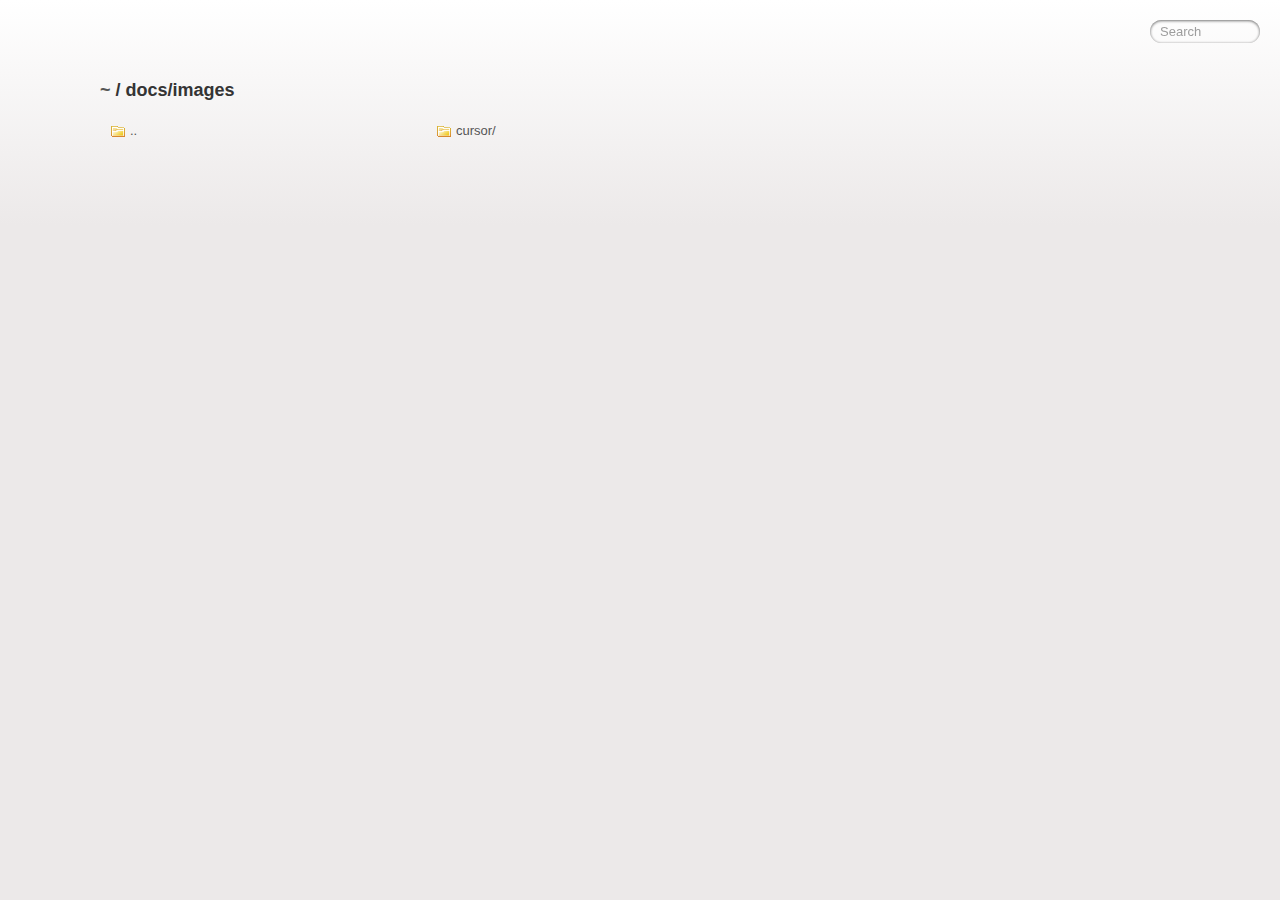
<file: docs/images/index.html>
<!DOCTYPE html>
<html><head>
    <meta charset="utf-8"> 
    <meta name="viewport" content="width=device-width, initial-scale=1.0, maximum-scale=1.0, user-scalable=no">
    <title>listing directory docs/images</title>
    <style>* {
  margin: 0;
  padding: 0;
  outline: 0;
}

body {
  padding: 80px 100px;
  font: 13px "Helvetica Neue", "Lucida Grande", "Arial";
  background: #ECE9E9 -webkit-gradient(linear, 0% 0%, 0% 100%, from(#fff), to(#ECE9E9));
  background: #ECE9E9 -moz-linear-gradient(top, #fff, #ECE9E9);
  background-repeat: no-repeat;
  color: #555;
  -webkit-font-smoothing: antialiased;
}
h1, h2, h3 {
  font-size: 22px;
  color: #343434;
}
h1 em, h2 em {
  padding: 0 5px;
  font-weight: normal;
}
h1 {
  font-size: 60px;
}
h2 {
  margin-top: 10px;
}
h3 {
  margin: 5px 0 10px 0;
  padding-bottom: 5px;
  border-bottom: 1px solid #eee;
  font-size: 18px;
}
ul li {
  list-style: none;
}
ul li:hover {
  cursor: pointer;
  color: #2e2e2e;
}
ul li .path {
  padding-left: 5px;
  font-weight: bold;
}
ul li .line {
  padding-right: 5px;
  font-style: italic;
}
ul li:first-child .path {
  padding-left: 0;
}
p {
  line-height: 1.5;
}
a {
  color: #555;
  text-decoration: none;
}
a:hover {
  color: #303030;
}
#stacktrace {
  margin-top: 15px;
}
.directory h1 {
  margin-bottom: 15px;
  font-size: 18px;
}
ul#files {
  width: 100%;
  height: 100%;
  overflow: hidden;
}
ul#files li {
  float: left;
  width: 30%;
  line-height: 25px;
  margin: 1px;
}
ul#files li a {
  display: block;
  height: 25px;
  border: 1px solid transparent;
  -webkit-border-radius: 5px;
  -moz-border-radius: 5px;
  border-radius: 5px;
  overflow: hidden;
  white-space: nowrap;
}
ul#files li a:focus,
ul#files li a:hover {
  background: rgba(255,255,255,0.65);
  border: 1px solid #ececec;
}
ul#files li a.highlight {
  -webkit-transition: background .4s ease-in-out;
  background: #ffff4f;
  border-color: #E9DC51;
}
#search {
  display: block;
  position: fixed;
  top: 20px;
  right: 20px;
  width: 90px;
  -webkit-transition: width ease 0.2s, opacity ease 0.4s;
  -moz-transition: width ease 0.2s, opacity ease 0.4s;
  -webkit-border-radius: 32px;
  -moz-border-radius: 32px;
  -webkit-box-shadow: inset 0px 0px 3px rgba(0, 0, 0, 0.25), inset 0px 1px 3px rgba(0, 0, 0, 0.7), 0px 1px 0px rgba(255, 255, 255, 0.03);
  -moz-box-shadow: inset 0px 0px 3px rgba(0, 0, 0, 0.25), inset 0px 1px 3px rgba(0, 0, 0, 0.7), 0px 1px 0px rgba(255, 255, 255, 0.03);
  -webkit-font-smoothing: antialiased;
  text-align: left;
  font: 13px "Helvetica Neue", Arial, sans-serif;
  padding: 4px 10px;
  border: none;
  background: transparent;
  margin-bottom: 0;
  outline: none;
  opacity: 0.7;
  color: #888;
}
#search:focus {
  width: 120px;
  opacity: 1.0; 
}

#files span {
  display: inline-block;
  overflow: hidden;
  text-overflow: ellipsis;
  text-indent: 10px;
}
#files .name {
  background-repeat: no-repeat;
}
#files .icon .name {
  text-indent: 28px;
}

.view-tiles .name {
  width: 100%;
  background-position: 8px 5px;
}
.view-tiles .size,
.view-tiles .date {
  display: none;
}

ul#files.view-details li {
  float: none;
  display: block;
  width: 90%;
}
ul#files.view-details li.header {
  height: 25px;
  background: #000;
  color: #fff;
  font-weight: bold;
}
.view-details .header {
  border-radius: 5px;
}
.view-details .name {
  width: 60%;
  background-position: 8px 5px;
}
.view-details .size {
  width: 10%;
}
.view-details .date {
  width: 30%;
}
.view-details .size,
.view-details .date {
  text-align: right;
  direction: rtl;
}

@media (max-width: 768px) {
  body {
    font-size: 13px;
    line-height: 16px;
    padding: 0;
  }
  #search {
    position: static;
    width: 100%;
    font-size: 2em;
    line-height: 1.8em;
    text-indent: 10px;
    border: 0;
    border-radius: 0;
    padding: 10px 0;
    margin: 0;
  }
  .directory h1 {
    font-size: 2em;
    line-height: 1.5em;
    color: #fff;
    background: #000;
    padding: 15px 10px;
    margin: 0;
  }
  ul#files {
    border-top: 1px solid #cacaca;
  }
  ul#files li {
    float: none;
    width: auto !important;
    display: block;
    border-bottom: 1px solid #cacaca;
    font-size: 2em;
    line-height: 1.2em;
    text-indent: 0;
    margin: 0;
  }
  ul#files li:nth-child(odd) {
    background: #e0e0e0;
  }
  ul#files li a {
    height: auto;
    border: 0;
    border-radius: 0;
    padding: 15px 10px;
  }
  ul#files li a:focus,
  ul#files li a:hover {
    border: 0;
  }
  #files .header,
  #files .size,
  #files .date {
    display: none !important;
  }
  #files .name {
    float: none;
    display: inline-block;
    width: 100%;
    text-indent: 0;
    background-position: 0 50%;
  }
  #files .icon .name {
    text-indent: 41px;
  }
}
#files .icon-directory .name {
  background-image: url([data-uri]);
}
#files .icon-py .name {
  background-image: url([data-uri]);
}
#files .icon-text .name {
  background-image: url([data-uri]);
}
#files .icon-html .name {
  background-image: url([data-uri]);
}
#files .icon-css .name {
  background-image: url([data-uri]);
}
#files .icon-js .name {
  background-image: url([data-uri]);
}
#files .icon-ts .name {
  background-image: url([data-uri]);
}
#files .icon-jsx .name {
  background-image: url([data-uri]);
}
#files .icon-tsx .name {
  background-image: url([data-uri]);
}
</style>
    <script>function $(id){
  var el = 'string' == typeof id
    ? document.getElementById(id)
    : id;
  el.on = function(event, fn){
    if ('content loaded' == event) {
      event = window.attachEvent ? "load" : "DOMContentLoaded";
    }
    el.addEventListener
      ? el.addEventListener(event, fn, false)
      : el.attachEvent("on" + event, fn);
  };
  el.all = function(selector){
    return $(el.querySelectorAll(selector));
  };
  el.each = function(fn){
    for (var i = 0, len = el.length; i < len; ++i) {
      fn($(el[i]), i);
    }
  };
  el.getClasses = function(){
    return this.getAttribute('class').split(/\s+/);
  };
  el.addClass = function(name){
    var classes = this.getAttribute('class');
    el.setAttribute('class', classes
      ? classes + ' ' + name
      : name);
  };
  el.removeClass = function(name){
    var classes = this.getClasses().filter(function(curr){
      return curr != name;
    });
    this.setAttribute('class', classes.join(' '));
  };
  return el;
}
function search() {
  var str = $('search').value.toLowerCase();
  var links = $('files').all('a');
  links.each(function(link){
    var text = link.textContent.toLowerCase();
    if ('..' == text) return;
    if (str.length && ~text.indexOf(str)) {
      link.addClass('highlight');
    } else {
      link.removeClass('highlight');
    }
  });
}
$(window).on('content loaded', function(){
  $('search').on('keyup', search);
});</script>
  </head>
  <body class="directory">
    <input id="search" type="text" placeholder="Search" autocomplete="off">
    <div id="wrapper">
      <h1><a href="/">~</a> / docs/images </h1>
      <ul id="files" class="view-tiles"><li><a href="../index.html" class="icon icon-directory" title=".."><span class="name">..</span><span class="size"></span><span class="date"></span></a></li>
<li><a href="cursor/index.html" class="icon icon-directory" title="cursor"><span class="name">cursor/</span><span class="size"></span><span class="date">02/04/2026 11:11:14 PM</span></a></li></ul>
    </div>
  </body></html>
</file>
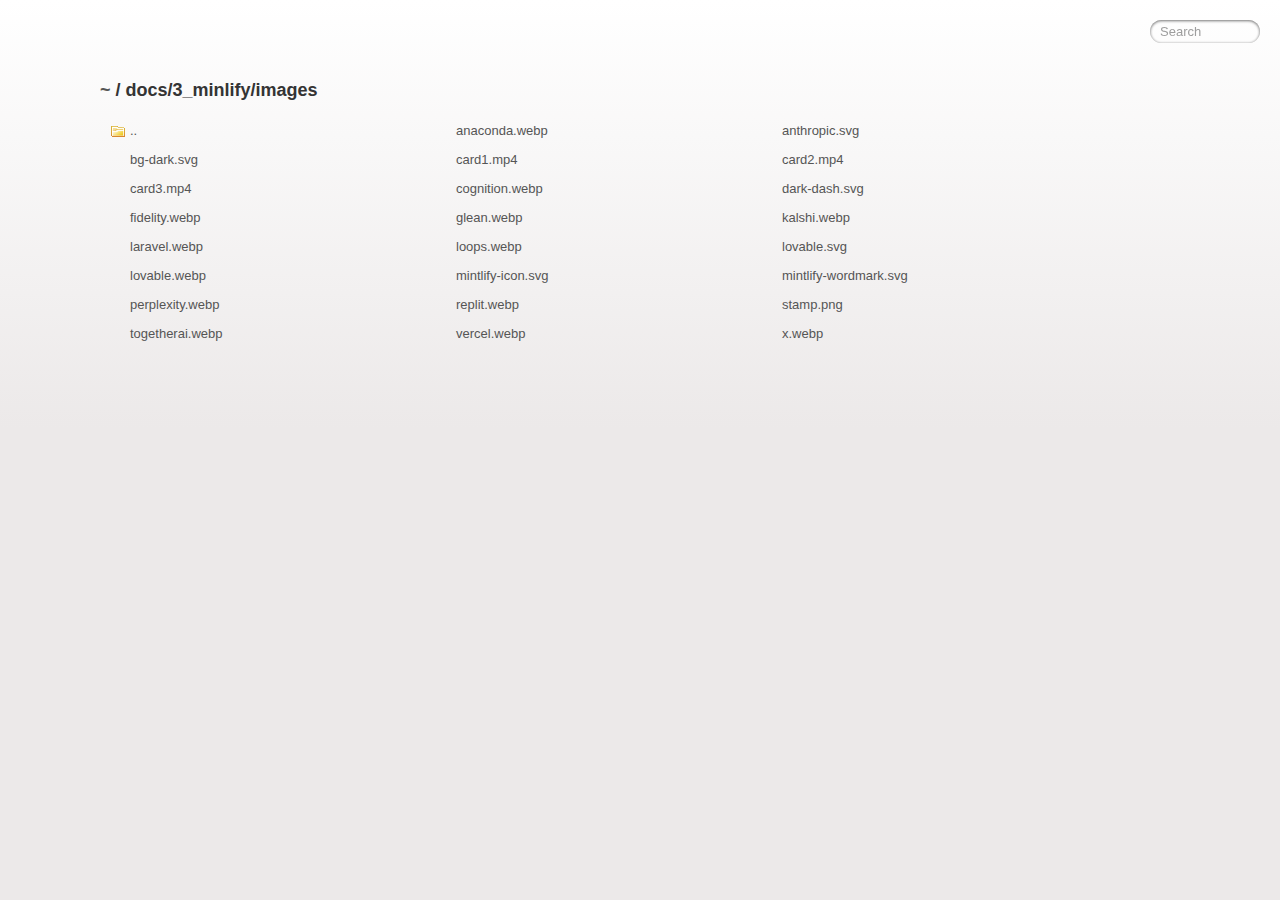
<file: docs/3_minlify/images/index.html>
<!DOCTYPE html>
<html><head>
    <meta charset="utf-8"> 
    <meta name="viewport" content="width=device-width, initial-scale=1.0, maximum-scale=1.0, user-scalable=no">
    <title>listing directory docs/3_minlify/images</title>
    <style>* {
  margin: 0;
  padding: 0;
  outline: 0;
}

body {
  padding: 80px 100px;
  font: 13px "Helvetica Neue", "Lucida Grande", "Arial";
  background: #ECE9E9 -webkit-gradient(linear, 0% 0%, 0% 100%, from(#fff), to(#ECE9E9));
  background: #ECE9E9 -moz-linear-gradient(top, #fff, #ECE9E9);
  background-repeat: no-repeat;
  color: #555;
  -webkit-font-smoothing: antialiased;
}
h1, h2, h3 {
  font-size: 22px;
  color: #343434;
}
h1 em, h2 em {
  padding: 0 5px;
  font-weight: normal;
}
h1 {
  font-size: 60px;
}
h2 {
  margin-top: 10px;
}
h3 {
  margin: 5px 0 10px 0;
  padding-bottom: 5px;
  border-bottom: 1px solid #eee;
  font-size: 18px;
}
ul li {
  list-style: none;
}
ul li:hover {
  cursor: pointer;
  color: #2e2e2e;
}
ul li .path {
  padding-left: 5px;
  font-weight: bold;
}
ul li .line {
  padding-right: 5px;
  font-style: italic;
}
ul li:first-child .path {
  padding-left: 0;
}
p {
  line-height: 1.5;
}
a {
  color: #555;
  text-decoration: none;
}
a:hover {
  color: #303030;
}
#stacktrace {
  margin-top: 15px;
}
.directory h1 {
  margin-bottom: 15px;
  font-size: 18px;
}
ul#files {
  width: 100%;
  height: 100%;
  overflow: hidden;
}
ul#files li {
  float: left;
  width: 30%;
  line-height: 25px;
  margin: 1px;
}
ul#files li a {
  display: block;
  height: 25px;
  border: 1px solid transparent;
  -webkit-border-radius: 5px;
  -moz-border-radius: 5px;
  border-radius: 5px;
  overflow: hidden;
  white-space: nowrap;
}
ul#files li a:focus,
ul#files li a:hover {
  background: rgba(255,255,255,0.65);
  border: 1px solid #ececec;
}
ul#files li a.highlight {
  -webkit-transition: background .4s ease-in-out;
  background: #ffff4f;
  border-color: #E9DC51;
}
#search {
  display: block;
  position: fixed;
  top: 20px;
  right: 20px;
  width: 90px;
  -webkit-transition: width ease 0.2s, opacity ease 0.4s;
  -moz-transition: width ease 0.2s, opacity ease 0.4s;
  -webkit-border-radius: 32px;
  -moz-border-radius: 32px;
  -webkit-box-shadow: inset 0px 0px 3px rgba(0, 0, 0, 0.25), inset 0px 1px 3px rgba(0, 0, 0, 0.7), 0px 1px 0px rgba(255, 255, 255, 0.03);
  -moz-box-shadow: inset 0px 0px 3px rgba(0, 0, 0, 0.25), inset 0px 1px 3px rgba(0, 0, 0, 0.7), 0px 1px 0px rgba(255, 255, 255, 0.03);
  -webkit-font-smoothing: antialiased;
  text-align: left;
  font: 13px "Helvetica Neue", Arial, sans-serif;
  padding: 4px 10px;
  border: none;
  background: transparent;
  margin-bottom: 0;
  outline: none;
  opacity: 0.7;
  color: #888;
}
#search:focus {
  width: 120px;
  opacity: 1.0; 
}

#files span {
  display: inline-block;
  overflow: hidden;
  text-overflow: ellipsis;
  text-indent: 10px;
}
#files .name {
  background-repeat: no-repeat;
}
#files .icon .name {
  text-indent: 28px;
}

.view-tiles .name {
  width: 100%;
  background-position: 8px 5px;
}
.view-tiles .size,
.view-tiles .date {
  display: none;
}

ul#files.view-details li {
  float: none;
  display: block;
  width: 90%;
}
ul#files.view-details li.header {
  height: 25px;
  background: #000;
  color: #fff;
  font-weight: bold;
}
.view-details .header {
  border-radius: 5px;
}
.view-details .name {
  width: 60%;
  background-position: 8px 5px;
}
.view-details .size {
  width: 10%;
}
.view-details .date {
  width: 30%;
}
.view-details .size,
.view-details .date {
  text-align: right;
  direction: rtl;
}

@media (max-width: 768px) {
  body {
    font-size: 13px;
    line-height: 16px;
    padding: 0;
  }
  #search {
    position: static;
    width: 100%;
    font-size: 2em;
    line-height: 1.8em;
    text-indent: 10px;
    border: 0;
    border-radius: 0;
    padding: 10px 0;
    margin: 0;
  }
  .directory h1 {
    font-size: 2em;
    line-height: 1.5em;
    color: #fff;
    background: #000;
    padding: 15px 10px;
    margin: 0;
  }
  ul#files {
    border-top: 1px solid #cacaca;
  }
  ul#files li {
    float: none;
    width: auto !important;
    display: block;
    border-bottom: 1px solid #cacaca;
    font-size: 2em;
    line-height: 1.2em;
    text-indent: 0;
    margin: 0;
  }
  ul#files li:nth-child(odd) {
    background: #e0e0e0;
  }
  ul#files li a {
    height: auto;
    border: 0;
    border-radius: 0;
    padding: 15px 10px;
  }
  ul#files li a:focus,
  ul#files li a:hover {
    border: 0;
  }
  #files .header,
  #files .size,
  #files .date {
    display: none !important;
  }
  #files .name {
    float: none;
    display: inline-block;
    width: 100%;
    text-indent: 0;
    background-position: 0 50%;
  }
  #files .icon .name {
    text-indent: 41px;
  }
}
#files .icon-directory .name {
  background-image: url([data-uri]);
}
#files .icon-py .name {
  background-image: url([data-uri]);
}
#files .icon-text .name {
  background-image: url([data-uri]);
}
#files .icon-html .name {
  background-image: url([data-uri]);
}
#files .icon-css .name {
  background-image: url([data-uri]);
}
#files .icon-js .name {
  background-image: url([data-uri]);
}
#files .icon-ts .name {
  background-image: url([data-uri]);
}
#files .icon-jsx .name {
  background-image: url([data-uri]);
}
#files .icon-tsx .name {
  background-image: url([data-uri]);
}
</style>
    <script>function $(id){
  var el = 'string' == typeof id
    ? document.getElementById(id)
    : id;
  el.on = function(event, fn){
    if ('content loaded' == event) {
      event = window.attachEvent ? "load" : "DOMContentLoaded";
    }
    el.addEventListener
      ? el.addEventListener(event, fn, false)
      : el.attachEvent("on" + event, fn);
  };
  el.all = function(selector){
    return $(el.querySelectorAll(selector));
  };
  el.each = function(fn){
    for (var i = 0, len = el.length; i < len; ++i) {
      fn($(el[i]), i);
    }
  };
  el.getClasses = function(){
    return this.getAttribute('class').split(/\s+/);
  };
  el.addClass = function(name){
    var classes = this.getAttribute('class');
    el.setAttribute('class', classes
      ? classes + ' ' + name
      : name);
  };
  el.removeClass = function(name){
    var classes = this.getClasses().filter(function(curr){
      return curr != name;
    });
    this.setAttribute('class', classes.join(' '));
  };
  return el;
}
function search() {
  var str = $('search').value.toLowerCase();
  var links = $('files').all('a');
  links.each(function(link){
    var text = link.textContent.toLowerCase();
    if ('..' == text) return;
    if (str.length && ~text.indexOf(str)) {
      link.addClass('highlight');
    } else {
      link.removeClass('highlight');
    }
  });
}
$(window).on('content loaded', function(){
  $('search').on('keyup', search);
});console.log('hello world');</script>
  </head>
  <body class="directory">
    <input id="search" type="text" placeholder="Search" autocomplete="off">
    <div id="wrapper">
      <h1><a href="/">~</a> / docs/3_minlify/images </h1>
      <ul id="files" class="view-tiles"><li><a href="../index.html" class="icon icon-directory" title=".."><span class="name">..</span><span class="size"></span><span class="date"></span></a></li>
<li><a href="anaconda.webp" class="icon" title="anaconda.webp"><span class="name">anaconda.webp</span><span class="size">8KB</span><span class="date">02/07/2026 04:51:37 PM</span></a></li>
<li><a href="anthropic.svg" class="icon" title="anthropic.svg"><span class="name">anthropic.svg</span><span class="size">2MB</span><span class="date">02/07/2026 05:35:39 AM</span></a></li>
<li><a href="bg-dark.svg" class="icon" title="bg-dark.svg"><span class="name">bg-dark.svg</span><span class="size">1MB</span><span class="date">02/05/2026 12:12:28 AM</span></a></li>
<li><a href="card1.mp4" class="icon" title="card1.mp4"><span class="name">card1.mp4</span><span class="size">1MB</span><span class="date">02/07/2026 05:11:50 AM</span></a></li>
<li><a href="card2.mp4" class="icon" title="card2.mp4"><span class="name">card2.mp4</span><span class="size">2MB</span><span class="date">02/07/2026 05:09:38 AM</span></a></li>
<li><a href="card3.mp4" class="icon" title="card3.mp4"><span class="name">card3.mp4</span><span class="size">5MB</span><span class="date">02/07/2026 04:58:53 AM</span></a></li>
<li><a href="cognition.webp" class="icon" title="cognition.webp"><span class="name">cognition.webp</span><span class="size">6KB</span><span class="date">02/07/2026 04:15:58 PM</span></a></li>
<li><a href="dark-dash.svg" class="icon" title="dark-dash.svg"><span class="name">dark-dash.svg</span><span class="size">639KB</span><span class="date">02/07/2026 02:10:29 AM</span></a></li>
<li><a href="fidelity.webp" class="icon" title="fidelity.webp"><span class="name">fidelity.webp</span><span class="size">11KB</span><span class="date">02/07/2026 04:50:21 PM</span></a></li>
<li><a href="glean.webp" class="icon" title="glean.webp"><span class="name">glean.webp</span><span class="size">4KB</span><span class="date">02/07/2026 04:44:45 PM</span></a></li>
<li><a href="kalshi.webp" class="icon" title="kalshi.webp"><span class="name">kalshi.webp</span><span class="size">11KB</span><span class="date">02/07/2026 04:13:16 PM</span></a></li>
<li><a href="laravel.webp" class="icon" title="laravel.webp"><span class="name">laravel.webp</span><span class="size">4KB</span><span class="date">02/07/2026 04:18:28 PM</span></a></li>
<li><a href="loops.webp" class="icon" title="loops.webp"><span class="name">loops.webp</span><span class="size">10KB</span><span class="date">02/07/2026 04:53:08 PM</span></a></li>
<li><a href="lovable.svg" class="icon" title="lovable.svg"><span class="name">lovable.svg</span><span class="size">12KB</span><span class="date">02/07/2026 03:05:02 AM</span></a></li>
<li><a href="lovable.webp" class="icon" title="lovable.webp"><span class="name">lovable.webp</span><span class="size">6KB</span><span class="date">02/07/2026 04:47:02 PM</span></a></li>
<li><a href="mintlify-icon.svg" class="icon" title="mintlify-icon.svg"><span class="name">mintlify-icon.svg</span><span class="size">1KB</span><span class="date">02/07/2026 01:04:57 AM</span></a></li>
<li><a href="mintlify-wordmark.svg" class="icon" title="mintlify-wordmark.svg"><span class="name">mintlify-wordmark.svg</span><span class="size">5KB</span><span class="date">02/07/2026 01:11:45 AM</span></a></li>
<li><a href="perplexity.webp" class="icon" title="perplexity.webp"><span class="name">perplexity.webp</span><span class="size">28KB</span><span class="date">02/07/2026 08:09:17 AM</span></a></li>
<li><a href="replit.webp" class="icon" title="replit.webp"><span class="name">replit.webp</span><span class="size">25KB</span><span class="date">02/07/2026 04:20:14 PM</span></a></li>
<li><a href="stamp.png" class="icon" title="stamp.png"><span class="name">stamp.png</span><span class="size">31KB</span><span class="date">02/08/2026 10:05:37 PM</span></a></li>
<li><a href="togetherai.webp" class="icon" title="togetherai.webp"><span class="name">togetherai.webp</span><span class="size">15KB</span><span class="date">02/07/2026 04:17:11 PM</span></a></li>
<li><a href="vercel.webp" class="icon" title="vercel.webp"><span class="name">vercel.webp</span><span class="size">13KB</span><span class="date">02/07/2026 04:48:34 PM</span></a></li>
<li><a href="x.webp" class="icon" title="x.webp"><span class="name">x.webp</span><span class="size">17KB</span><span class="date">02/07/2026 04:04:47 PM</span></a></li></ul>
    </div>
  </body></html>
</file>
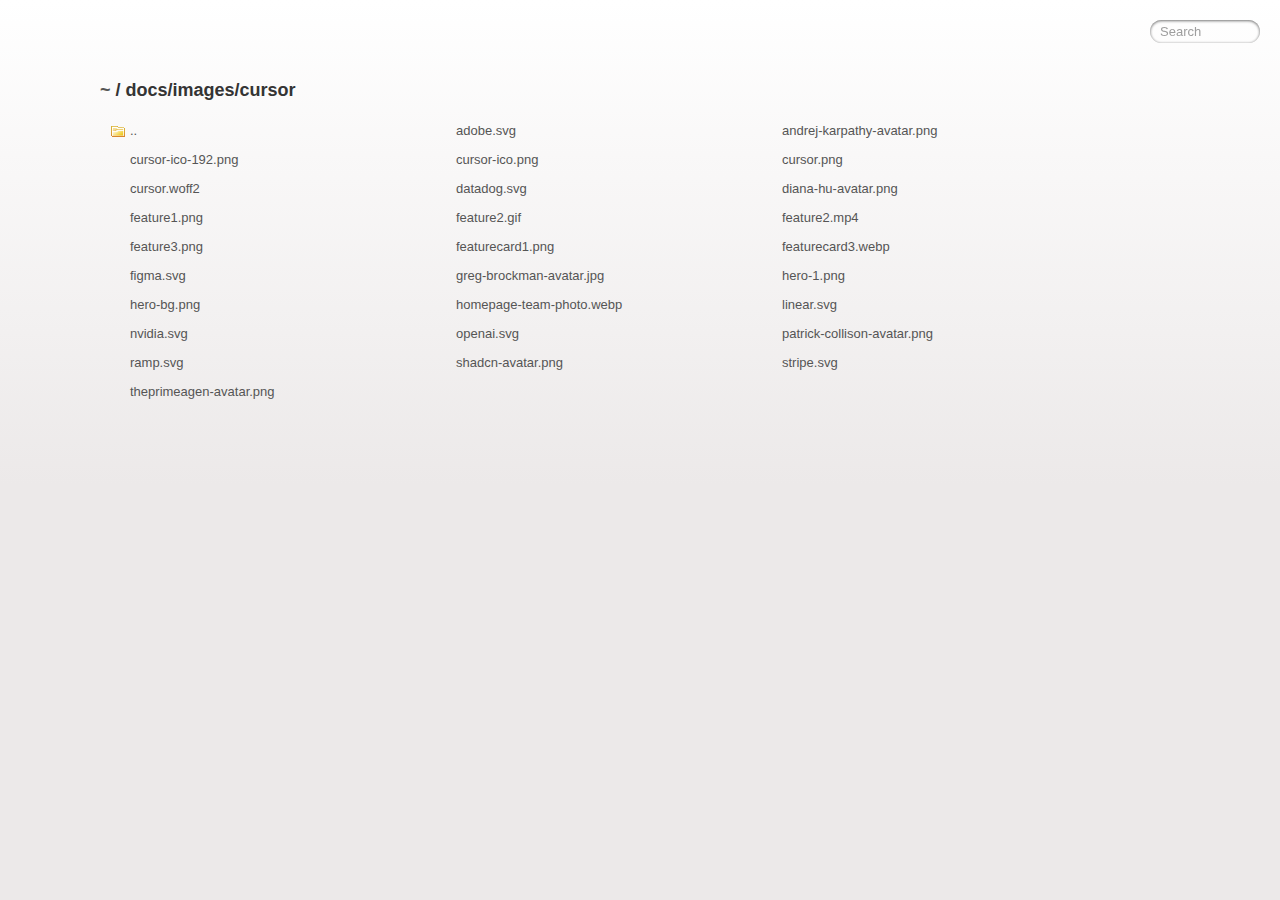
<file: docs/images/cursor/index.html>
<!DOCTYPE html>
<html><head>
    <meta charset="utf-8"> 
    <meta name="viewport" content="width=device-width, initial-scale=1.0, maximum-scale=1.0, user-scalable=no">
    <title>listing directory docs/images/cursor</title>
    <style>* {
  margin: 0;
  padding: 0;
  outline: 0;
}

body {
  padding: 80px 100px;
  font: 13px "Helvetica Neue", "Lucida Grande", "Arial";
  background: #ECE9E9 -webkit-gradient(linear, 0% 0%, 0% 100%, from(#fff), to(#ECE9E9));
  background: #ECE9E9 -moz-linear-gradient(top, #fff, #ECE9E9);
  background-repeat: no-repeat;
  color: #555;
  -webkit-font-smoothing: antialiased;
}
h1, h2, h3 {
  font-size: 22px;
  color: #343434;
}
h1 em, h2 em {
  padding: 0 5px;
  font-weight: normal;
}
h1 {
  font-size: 60px;
}
h2 {
  margin-top: 10px;
}
h3 {
  margin: 5px 0 10px 0;
  padding-bottom: 5px;
  border-bottom: 1px solid #eee;
  font-size: 18px;
}
ul li {
  list-style: none;
}
ul li:hover {
  cursor: pointer;
  color: #2e2e2e;
}
ul li .path {
  padding-left: 5px;
  font-weight: bold;
}
ul li .line {
  padding-right: 5px;
  font-style: italic;
}
ul li:first-child .path {
  padding-left: 0;
}
p {
  line-height: 1.5;
}
a {
  color: #555;
  text-decoration: none;
}
a:hover {
  color: #303030;
}
#stacktrace {
  margin-top: 15px;
}
.directory h1 {
  margin-bottom: 15px;
  font-size: 18px;
}
ul#files {
  width: 100%;
  height: 100%;
  overflow: hidden;
}
ul#files li {
  float: left;
  width: 30%;
  line-height: 25px;
  margin: 1px;
}
ul#files li a {
  display: block;
  height: 25px;
  border: 1px solid transparent;
  -webkit-border-radius: 5px;
  -moz-border-radius: 5px;
  border-radius: 5px;
  overflow: hidden;
  white-space: nowrap;
}
ul#files li a:focus,
ul#files li a:hover {
  background: rgba(255,255,255,0.65);
  border: 1px solid #ececec;
}
ul#files li a.highlight {
  -webkit-transition: background .4s ease-in-out;
  background: #ffff4f;
  border-color: #E9DC51;
}
#search {
  display: block;
  position: fixed;
  top: 20px;
  right: 20px;
  width: 90px;
  -webkit-transition: width ease 0.2s, opacity ease 0.4s;
  -moz-transition: width ease 0.2s, opacity ease 0.4s;
  -webkit-border-radius: 32px;
  -moz-border-radius: 32px;
  -webkit-box-shadow: inset 0px 0px 3px rgba(0, 0, 0, 0.25), inset 0px 1px 3px rgba(0, 0, 0, 0.7), 0px 1px 0px rgba(255, 255, 255, 0.03);
  -moz-box-shadow: inset 0px 0px 3px rgba(0, 0, 0, 0.25), inset 0px 1px 3px rgba(0, 0, 0, 0.7), 0px 1px 0px rgba(255, 255, 255, 0.03);
  -webkit-font-smoothing: antialiased;
  text-align: left;
  font: 13px "Helvetica Neue", Arial, sans-serif;
  padding: 4px 10px;
  border: none;
  background: transparent;
  margin-bottom: 0;
  outline: none;
  opacity: 0.7;
  color: #888;
}
#search:focus {
  width: 120px;
  opacity: 1.0; 
}

#files span {
  display: inline-block;
  overflow: hidden;
  text-overflow: ellipsis;
  text-indent: 10px;
}
#files .name {
  background-repeat: no-repeat;
}
#files .icon .name {
  text-indent: 28px;
}

.view-tiles .name {
  width: 100%;
  background-position: 8px 5px;
}
.view-tiles .size,
.view-tiles .date {
  display: none;
}

ul#files.view-details li {
  float: none;
  display: block;
  width: 90%;
}
ul#files.view-details li.header {
  height: 25px;
  background: #000;
  color: #fff;
  font-weight: bold;
}
.view-details .header {
  border-radius: 5px;
}
.view-details .name {
  width: 60%;
  background-position: 8px 5px;
}
.view-details .size {
  width: 10%;
}
.view-details .date {
  width: 30%;
}
.view-details .size,
.view-details .date {
  text-align: right;
  direction: rtl;
}

@media (max-width: 768px) {
  body {
    font-size: 13px;
    line-height: 16px;
    padding: 0;
  }
  #search {
    position: static;
    width: 100%;
    font-size: 2em;
    line-height: 1.8em;
    text-indent: 10px;
    border: 0;
    border-radius: 0;
    padding: 10px 0;
    margin: 0;
  }
  .directory h1 {
    font-size: 2em;
    line-height: 1.5em;
    color: #fff;
    background: #000;
    padding: 15px 10px;
    margin: 0;
  }
  ul#files {
    border-top: 1px solid #cacaca;
  }
  ul#files li {
    float: none;
    width: auto !important;
    display: block;
    border-bottom: 1px solid #cacaca;
    font-size: 2em;
    line-height: 1.2em;
    text-indent: 0;
    margin: 0;
  }
  ul#files li:nth-child(odd) {
    background: #e0e0e0;
  }
  ul#files li a {
    height: auto;
    border: 0;
    border-radius: 0;
    padding: 15px 10px;
  }
  ul#files li a:focus,
  ul#files li a:hover {
    border: 0;
  }
  #files .header,
  #files .size,
  #files .date {
    display: none !important;
  }
  #files .name {
    float: none;
    display: inline-block;
    width: 100%;
    text-indent: 0;
    background-position: 0 50%;
  }
  #files .icon .name {
    text-indent: 41px;
  }
}
#files .icon-directory .name {
  background-image: url([data-uri]);
}
#files .icon-py .name {
  background-image: url([data-uri]);
}
#files .icon-text .name {
  background-image: url([data-uri]);
}
#files .icon-html .name {
  background-image: url([data-uri]);
}
#files .icon-css .name {
  background-image: url([data-uri]);
}
#files .icon-js .name {
  background-image: url([data-uri]);
}
#files .icon-ts .name {
  background-image: url([data-uri]);
}
#files .icon-jsx .name {
  background-image: url([data-uri]);
}
#files .icon-tsx .name {
  background-image: url([data-uri]);
}
</style>
    <script>function $(id){
  var el = 'string' == typeof id
    ? document.getElementById(id)
    : id;
  el.on = function(event, fn){
    if ('content loaded' == event) {
      event = window.attachEvent ? "load" : "DOMContentLoaded";
    }
    el.addEventListener
      ? el.addEventListener(event, fn, false)
      : el.attachEvent("on" + event, fn);
  };
  el.all = function(selector){
    return $(el.querySelectorAll(selector));
  };
  el.each = function(fn){
    for (var i = 0, len = el.length; i < len; ++i) {
      fn($(el[i]), i);
    }
  };
  el.getClasses = function(){
    return this.getAttribute('class').split(/\s+/);
  };
  el.addClass = function(name){
    var classes = this.getAttribute('class');
    el.setAttribute('class', classes
      ? classes + ' ' + name
      : name);
  };
  el.removeClass = function(name){
    var classes = this.getClasses().filter(function(curr){
      return curr != name;
    });
    this.setAttribute('class', classes.join(' '));
  };
  return el;
}
function search() {
  var str = $('search').value.toLowerCase();
  var links = $('files').all('a');
  links.each(function(link){
    var text = link.textContent.toLowerCase();
    if ('..' == text) return;
    if (str.length && ~text.indexOf(str)) {
      link.addClass('highlight');
    } else {
      link.removeClass('highlight');
    }
  });
}
$(window).on('content loaded', function(){
  $('search').on('keyup', search);
});</script>
  </head>
  <body class="directory">
    <input id="search" type="text" placeholder="Search" autocomplete="off">
    <div id="wrapper">
      <h1><a href="/">~</a> / docs/images/cursor </h1>
      <ul id="files" class="view-tiles"><li><a href="../index.html" class="icon icon-directory" title=".."><span class="name">..</span><span class="size"></span><span class="date"></span></a></li>
<li><a href="adobe.svg" class="icon" title="adobe.svg"><span class="name">adobe.svg</span><span class="size">2KB</span><span class="date">02/01/2026 11:51:34 PM</span></a></li>
<li><a href="andrej-karpathy-avatar.png" class="icon" title="andrej-karpathy-avatar.png"><span class="name">andrej-karpathy-avatar.png</span><span class="size">4KB</span><span class="date">02/01/2026 11:51:34 PM</span></a></li>
<li><a href="cursor-ico-192.png" class="icon" title="cursor-ico-192.png"><span class="name">cursor-ico-192.png</span><span class="size">4KB</span><span class="date">02/01/2026 11:18:57 PM</span></a></li>
<li><a href="cursor-ico.png" class="icon" title="cursor-ico.png"><span class="name">cursor-ico.png</span><span class="size">18KB</span><span class="date">02/01/2026 11:13:03 PM</span></a></li>
<li><a href="cursor.png" class="icon" title="cursor.png"><span class="name">cursor.png</span><span class="size">124KB</span><span class="date">09/10/2025 05:41:45 PM</span></a></li>
<li><a href="cursor.woff2" class="icon" title="cursor.woff2"><span class="name">cursor.woff2</span><span class="size">44KB</span><span class="date">02/04/2026 07:21:33 PM</span></a></li>
<li><a href="datadog.svg" class="icon" title="datadog.svg"><span class="name">datadog.svg</span><span class="size">7KB</span><span class="date">02/01/2026 11:51:32 PM</span></a></li>
<li><a href="diana-hu-avatar.png" class="icon" title="diana-hu-avatar.png"><span class="name">diana-hu-avatar.png</span><span class="size">4KB</span><span class="date">02/01/2026 11:51:34 PM</span></a></li>
<li><a href="feature1.png" class="icon" title="feature1.png"><span class="name">feature1.png</span><span class="size">150KB</span><span class="date">02/02/2026 01:10:24 AM</span></a></li>
<li><a href="feature2.gif" class="icon" title="feature2.gif"><span class="name">feature2.gif</span><span class="size">5MB</span><span class="date">02/02/2026 01:45:13 AM</span></a></li>
<li><a href="feature2.mp4" class="icon" title="feature2.mp4"><span class="name">feature2.mp4</span><span class="size">2MB</span><span class="date">02/04/2026 06:05:03 PM</span></a></li>
<li><a href="feature3.png" class="icon" title="feature3.png"><span class="name">feature3.png</span><span class="size">292KB</span><span class="date">02/02/2026 01:51:32 AM</span></a></li>
<li><a href="featurecard1.png" class="icon" title="featurecard1.png"><span class="name">featurecard1.png</span><span class="size">29KB</span><span class="date">02/04/2026 06:02:30 PM</span></a></li>
<li><a href="featurecard3.webp" class="icon" title="featurecard3.webp"><span class="name">featurecard3.webp</span><span class="size">68KB</span><span class="date">02/04/2026 06:07:17 PM</span></a></li>
<li><a href="figma.svg" class="icon" title="figma.svg"><span class="name">figma.svg</span><span class="size">3KB</span><span class="date">02/01/2026 11:51:35 PM</span></a></li>
<li><a href="greg-brockman-avatar.jpg" class="icon" title="greg-brockman-avatar.jpg"><span class="name">greg-brockman-avatar.jpg</span><span class="size">1KB</span><span class="date">02/01/2026 11:51:34 PM</span></a></li>
<li><a href="hero-1.png" class="icon" title="hero-1.png"><span class="name">hero-1.png</span><span class="size">693KB</span><span class="date">02/02/2026 12:42:30 AM</span></a></li>
<li><a href="hero-bg.png" class="icon" title="hero-bg.png"><span class="name">hero-bg.png</span><span class="size">788KB</span><span class="date">02/02/2026 12:37:45 AM</span></a></li>
<li><a href="homepage-team-photo.webp" class="icon" title="homepage-team-photo.webp"><span class="name">homepage-team-photo.webp</span><span class="size">13KB</span><span class="date">02/04/2026 07:08:51 PM</span></a></li>
<li><a href="linear.svg" class="icon" title="linear.svg"><span class="name">linear.svg</span><span class="size">6KB</span><span class="date">02/01/2026 11:51:33 PM</span></a></li>
<li><a href="nvidia.svg" class="icon" title="nvidia.svg"><span class="name">nvidia.svg</span><span class="size">3KB</span><span class="date">02/01/2026 11:51:33 PM</span></a></li>
<li><a href="openai.svg" class="icon" title="openai.svg"><span class="name">openai.svg</span><span class="size">2KB</span><span class="date">02/01/2026 11:51:33 PM</span></a></li>
<li><a href="patrick-collison-avatar.png" class="icon" title="patrick-collison-avatar.png"><span class="name">patrick-collison-avatar.png</span><span class="size">8KB</span><span class="date">02/01/2026 11:51:33 PM</span></a></li>
<li><a href="ramp.svg" class="icon" title="ramp.svg"><span class="name">ramp.svg</span><span class="size">2KB</span><span class="date">02/01/2026 11:51:34 PM</span></a></li>
<li><a href="shadcn-avatar.png" class="icon" title="shadcn-avatar.png"><span class="name">shadcn-avatar.png</span><span class="size">5KB</span><span class="date">02/01/2026 11:51:33 PM</span></a></li>
<li><a href="stripe.svg" class="icon" title="stripe.svg"><span class="name">stripe.svg</span><span class="size">2KB</span><span class="date">02/01/2026 11:51:29 PM</span></a></li>
<li><a href="theprimeagen-avatar.png" class="icon" title="theprimeagen-avatar.png"><span class="name">theprimeagen-avatar.png</span><span class="size">5KB</span><span class="date">02/01/2026 11:51:35 PM</span></a></li></ul>
    </div>
  </body></html>
</file>
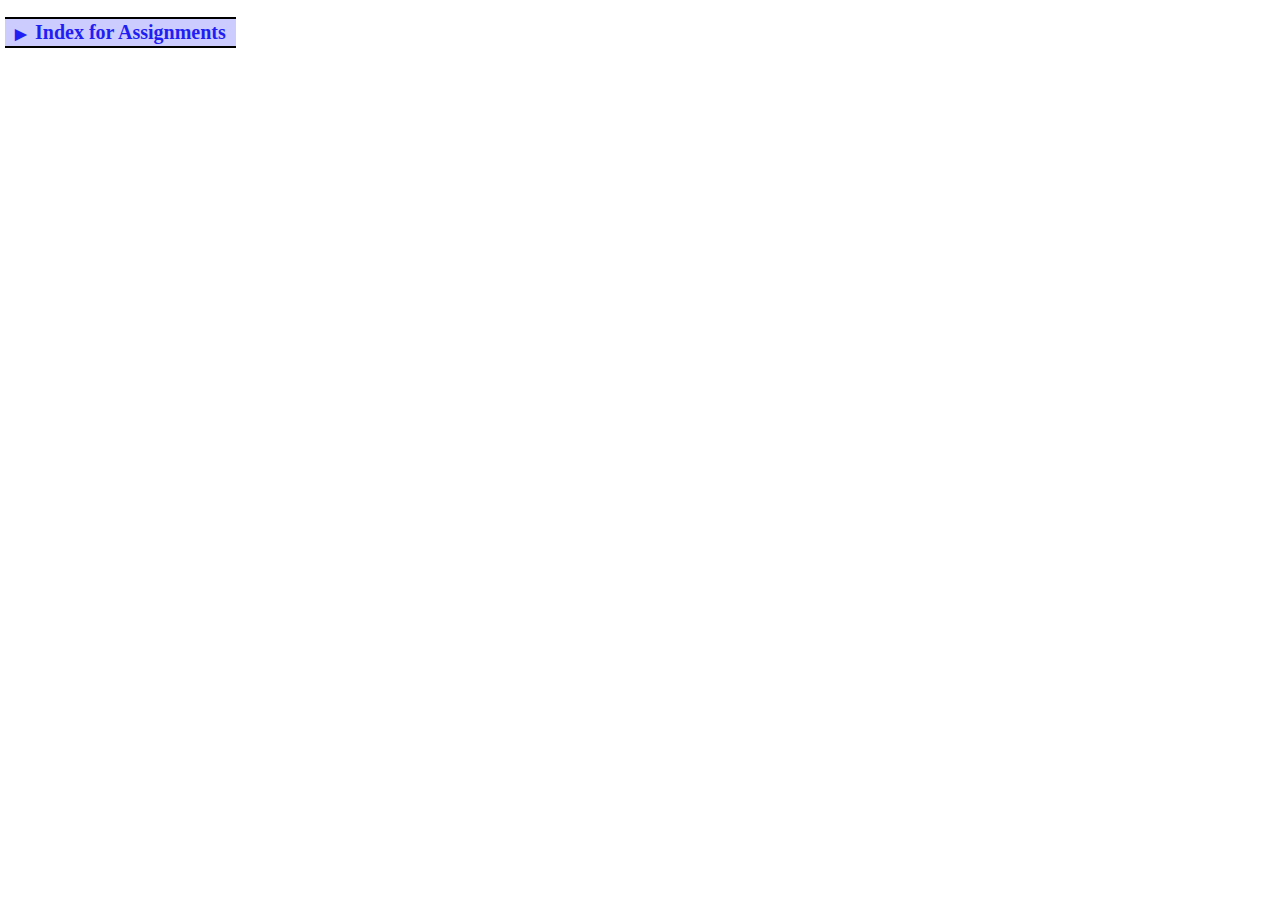
<file: docs/_index.html>
<!DOCTYPE html>
<html lang="en">
<head>
    <meta charset="UTF-8">
    <meta name="viewport" content="width=device-width, initial-scale=1.0">
    <title>Index for Assignments</title>
</head>
<style>
    body {
        margin: 10px auto;
        display: flex;
        flex-wrap: wrap;
    }

    a {
        text-decoration: none;
        color: #1a73e8;
        padding: 2px 8px;
        border-radius: 4px;
        transition: background 0.2s, color 0.2s;
        font-weight: 500;
        font-family: inherit;
        display: inline-block;
    }

    a:hover {
        text-decoration: underline;
        color: #174ea6;
    }

    a:active {
        color: #0b254a;
    }

    .container {
        display: flex;
        flex-direction: column;
        row-gap: 2px;
        margin: 5px;
        min-width: 200px;
    }

    .arrow {
        display: inline-block;
        transition: transform 0.3s ease;
        margin-right: 8px;
        cursor: pointer;
        user-select: none;
        font-size: 15px;
    }
    .arrow.rotated {
        transform: rotate(90deg);
    }
    .container > .body {
        transition: max-height 0.3s ease, opacity 0.3s ease;
        overflow: hidden;
        max-height: 1000px;
        opacity: 1;
    }
    .container.collapsed > .body {
        max-height: 0;
        opacity: 0;
        pointer-events: none;
    }

    .container > .title {
        border-top: 2px solid black;
        border-bottom: 2px solid black;
        color: rgb(31, 31, 245);
        font-size: 20px;
        padding: 2px 10px;
        margin: 2px 0px;
        background-color: rgba(0, 0, 255, 0.2);
        cursor: pointer;
    }

    .container > .body > ol {
        margin: 2px;
        padding-left: 20px;
    }

    @media (max-width: 400px) {
        body {
            flex-direction: column;
            align-items: center;
        }

        .container {
            width: 90%;
        }
    }
</style>
<body>
    <div class="container">
        <h1 class="title"><span class="arrow">▶</span>Index for Assignments</h1>
        <div class="body">
            <ol>
                <li><a href="./resume.html">Resume</a></li>
                <li><a href="./cursor.html">Cursor Landing Page</a></li>
            </ol>
        </div>
    </div>
    <!-- <div class="container">
        <h1 class="title"><span class="arrow">▶</span>Blogs</h1>
        <div class="body">
            <ol>
                <li><a href="./resume.html">Resume</a></li>
            </ol>
        </div>
    </div> -->
</body>
</body>
<script>
    console.log("javascript is running")
// Toggle logic for arrow and body
document.querySelectorAll('.container').forEach(container => {
console.log("event listener started")
    const arrow = container.querySelector('.arrow');
    const body = container.querySelector('.body');
    if (arrow && body) {
        console.log("adding click listener on container")
        container.addEventListener('click', () => {
        console.log("clicked Event occured")

            container.classList.toggle('collapsed');
            arrow.classList.toggle('rotated');
        });
        // Optionally, start with collapsed state:
        container.classList.add('collapsed');
    }
});
</script>
</html>
</file>
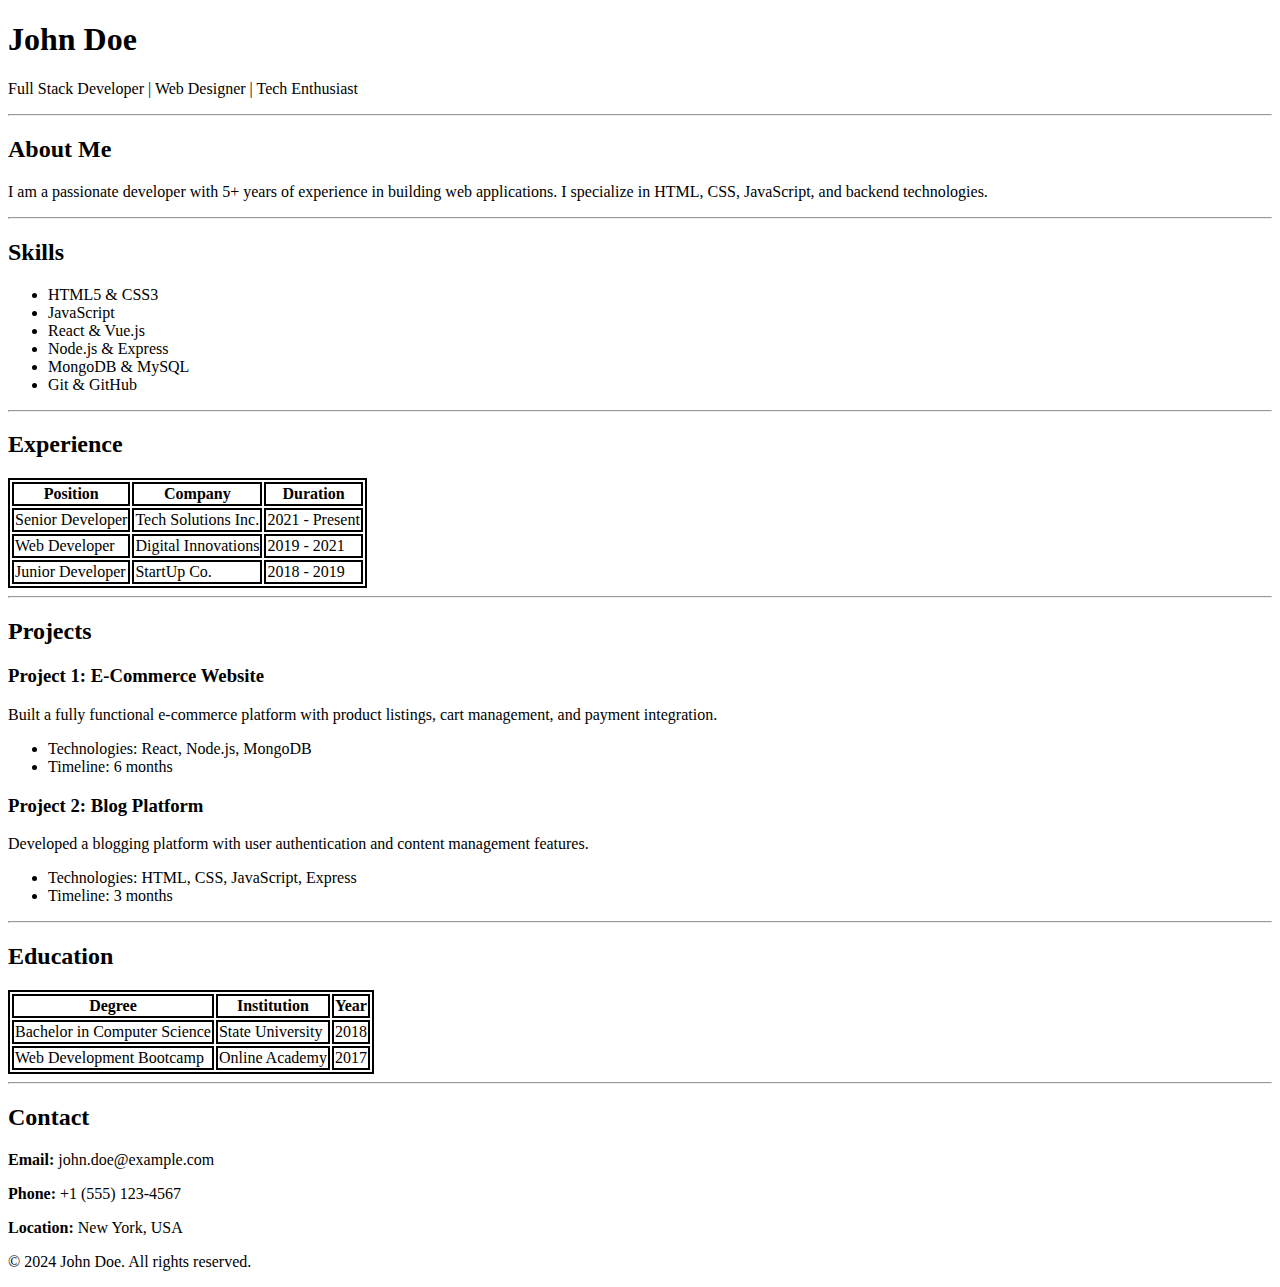
<file: docs/resume.html>
<!DOCTYPE html>
<html lang="en">
<head>
    <meta charset="UTF-8">
    <meta name="viewport" content="width=device-width, initial-scale=1.0">
    <title>John Doe - Resume</title>
    <style>
        table, td, th {
            border: 2px solid black;
        }
    </style>
</head>
<body>

    <header>
        <h1>John Doe</h1>
        <p class="tagline">Full Stack Developer | Web Designer | Tech Enthusiast</p>
    </header>

    <hr>

    <section>
        <h2>About Me</h2>
        <p>I am a passionate developer with 5+ years of experience in building web applications. I specialize in HTML, CSS, JavaScript, and backend technologies.</p>
    </section>

    <hr>

    <section>
        <h2>Skills</h2>
        <ul>
            <li>HTML5 & CSS3</li>
            <li>JavaScript</li>
            <li>React & Vue.js</li>
            <li>Node.js & Express</li>
            <li>MongoDB & MySQL</li>
            <li>Git & GitHub</li>
        </ul>
    </section>

    <hr>

    <section>
        <h2>Experience</h2>
        <table>
            <thead>
                <tr>
                    <th>Position</th>
                    <th>Company</th>
                    <th>Duration</th>
                </tr>
            </thead>
            <tbody>
                <tr>
                    <td>Senior Developer</td>
                    <td>Tech Solutions Inc.</td>
                    <td>2021 - Present</td>
                </tr>
                <tr>
                    <td>Web Developer</td>
                    <td>Digital Innovations</td>
                    <td>2019 - 2021</td>
                </tr>
                <tr>
                    <td>Junior Developer</td>
                    <td>StartUp Co.</td>
                    <td>2018 - 2019</td>
                </tr>
            </tbody>
        </table>
    </section>

    <hr>

    <section>
        <h2>Projects</h2>
        
        <h3>Project 1: E-Commerce Website</h3>
        <p>Built a fully functional e-commerce platform with product listings, cart management, and payment integration.</p>
        <ul>
            <li>Technologies: React, Node.js, MongoDB</li>
            <li>Timeline: 6 months</li>
        </ul>

        <h3>Project 2: Blog Platform</h3>
        <p>Developed a blogging platform with user authentication and content management features.</p>
        <ul>
            <li>Technologies: HTML, CSS, JavaScript, Express</li>
            <li>Timeline: 3 months</li>
        </ul>
    </section>

    <hr>

    <section>
        <h2>Education</h2>
        <table>
            <thead>
                <tr>
                    <th>Degree</th>
                    <th>Institution</th>
                    <th>Year</th>
                </tr>
            </thead>
            <tbody>
                <tr>
                    <td>Bachelor in Computer Science</td>
                    <td>State University</td>
                    <td>2018</td>
                </tr>
                <tr>
                    <td>Web Development Bootcamp</td>
                    <td>Online Academy</td>
                    <td>2017</td>
                </tr>
            </tbody>
        </table>
    </section>

    <hr>

    <section class="contact-info">
        <h2>Contact</h2>
        <p><strong>Email:</strong> john.doe@example.com</p>
        <p><strong>Phone:</strong> +1 (555) 123-4567</p>
        <p><strong>Location:</strong> New York, USA</p>
    </section>

    <footer>
        <p>© 2024 John Doe. All rights reserved.</p>
    </footer>

</body>
</html>
</file>
